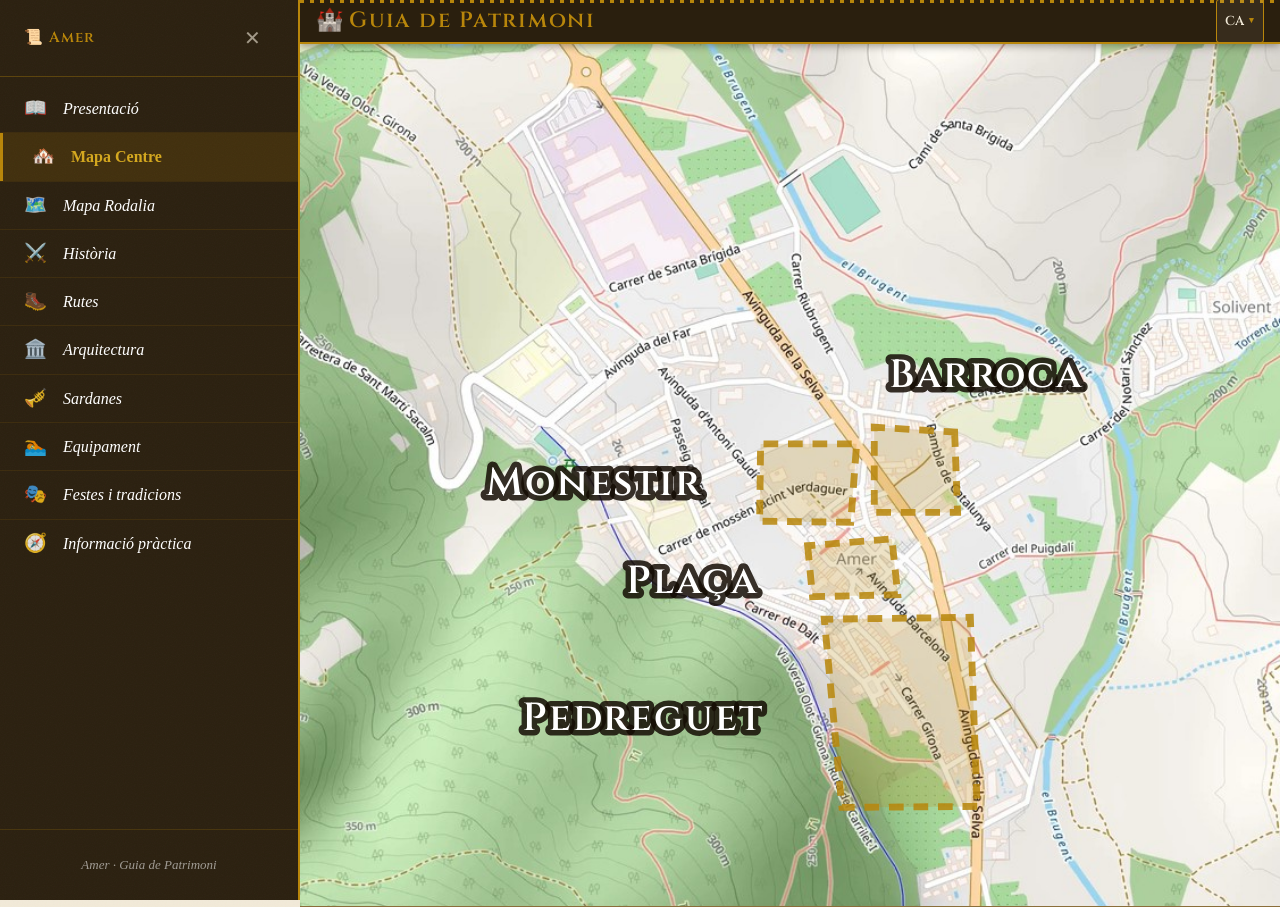
<file: index.html>
<!DOCTYPE html>
<html lang="ca">
<head>
    <meta charset="UTF-8">
    <meta name="viewport" content="width=device-width, initial-scale=1">
    <meta name="description" content="Descobreix Amer: mapa interactiu dels punts d'interès del poble.">
    <meta name="theme-color" content="#2a1f0e">

    <title>Amer — Guia de Punts d'Interès</title>

    <!-- Favicon inline (emogi de castell, funciona a Chrome/Firefox) -->
    <link rel="icon" href="data:image/svg+xml,<svg xmlns='http://www.w3.org/2000/svg' viewBox='0 0 100 100'><text y='.9em' font-size='90'>🏰</text></svg>">

    <link rel="stylesheet" href="estils.css">
</head>
<body>

    <!-- ============================================================
         MENÚ LATERAL
         Drawer en mòbil · columna fixa en tauleta/escriptori
         aria-hidden gestionat per JS (obrirMenu / tancarMenu)
         ============================================================ -->
    <nav id="menu-lateral"
         aria-label="Menú principal"
         aria-hidden="true">

        <!-- Capçalera del drawer -->
        <div id="capçalera-menu">
            <span class="titol-menu">Amer</span>
            <button id="boto-tancar-menu"
                    aria-label="Tancar menú">✕</button>
        </div>

        <!-- Navegació de seccions -->
        <ul role="list">
            <li>
                <button data-seccio="introduccio"
                        aria-controls="seccio-contingut"
                        aria-expanded="false">
                    Introducció
                </button>
            </li>
            <li>
                <button data-seccio="mapa"
                        aria-controls="seccio-mapa"
                        aria-current="true">
                    Mapa Centre
                </button>
            </li>
            <li>
                <button data-seccio="mapa-rodalia"
                        aria-controls="seccio-mapa">
                    Mapa Rodalia
                </button>
            </li>
            <li>
                <button data-seccio="historia"
                        aria-controls="seccio-contingut"
                        aria-expanded="false">
                    Història
                </button>
            </li>
            <li>
                <button data-seccio="rutes"
                        aria-controls="seccio-contingut"
                        aria-expanded="false">
                    Rutes
                </button>
            </li>
            <li>
                <button data-seccio="arquitectura"
                        aria-controls="seccio-contingut"
                        aria-expanded="false">
                    Arquitectura
                </button>
            </li>
			 <li>
                <button data-seccio="sardana"
                        aria-controls="seccio-contingut"
                        aria-expanded="false">
                    Sardanes
                </button>
            </li>
            <li>
                <button data-seccio="equipament"
                        aria-controls="seccio-contingut"
                        aria-expanded="false">
                    Equipament
                </button>
            </li>
            <li>
                <button data-seccio="festes-tradicions"
                        aria-controls="seccio-contingut"
                        aria-expanded="false">
                    Festes i tradicions
                </button>
            </li>
            <li>
                <button data-seccio="informacio-practica"
                        aria-controls="seccio-contingut"
                        aria-expanded="false">
                    Informació pràctica
                </button>
            </li>
        </ul>

        <!-- Peu del drawer -->
        <p id="peu-menu">Amer · Guia de Patrimoni</p>

    </nav><!-- /menu-lateral -->


    <!-- Coberta fosca darrere el menú quan és obert en mòbil -->
    <div id="coberta-menu"
         aria-hidden="true"
         role="presentation"></div>


    <!-- ============================================================
         CONTINGUT PRINCIPAL
         ============================================================ -->
    <main id="contingut-principal">

        <!-- Capçalera sticky -->
        <header id="capçalera-principal">

            <button id="boto-menu"
                    aria-label="Obrir menú"
                    aria-controls="menu-lateral"
                    aria-expanded="false">☰</button>

            <!-- El JS omple aquest text des de UI['titol-app'] -->
            <h1 id="titol-poble">Amer</h1>

            <!--
                Desplegable d'idioma personalitzat.
                · Botó disparador (mostra el codi de l'idioma actiu, ex: "CA ▾").
                · Llista <ul role="listbox"> amb els 4 idiomes; s'obre en clicar
                  el botó o amb la tecla Enter/Espai/Fletxa avall.
                L'estat el gestiona sincronitzarBotonsIdioma() a funcions.js.
                Els textos de les opcions els tradueix actualitzarTextosDinamics().
            -->
            <div id="selector-idioma" class="desplegable-idioma">
                <button type="button"
                        id="selector-idioma-disparador"
                        class="desplegable-idioma__disparador"
                        aria-haspopup="listbox"
                        aria-expanded="false"
                        aria-controls="selector-idioma-llista"
                        aria-label="Selecció d'idioma">
                    <span class="desplegable-idioma__codi">CA</span>
                    <span class="desplegable-idioma__fletxa" aria-hidden="true">▾</span>
                </button>
                <ul id="selector-idioma-llista"
                    class="desplegable-idioma__llista"
                    role="listbox"
                    aria-label="Idiomes disponibles"
                    hidden>
                    <li role="option" data-idioma="ca" aria-selected="true"  tabindex="-1">Català</li>
                    <li role="option" data-idioma="en" aria-selected="false" tabindex="-1">English</li>
                    <li role="option" data-idioma="es" aria-selected="false" tabindex="-1">Castellano</li>
                    <li role="option" data-idioma="fr" aria-selected="false" tabindex="-1">Français</li>
                </ul>
            </div>

        </header><!-- /capçalera-principal -->


        <!-- ========================================================
             SECCIÓ MAPA PRINCIPAL
             El SVG conté les zones hardcoded. JS afegirà events i
             podrà regenerar les zones des de zones.js si cal.
             viewBox="0 0 100 63.14": x de 0 a 100, y de 0 a 63.14.
             ======================================================== -->
           <section id="seccio-mapa"
                 aria-label="Mapa interactiu del poble d'Amer">

            <svg id="mapa-poble"
                 viewBox="0 0 100 88"
                 preserveAspectRatio="xMidYMid meet"
                 role="img"
                 aria-label="Mapa d'Amer amb quatre zones clicables"
                 xmlns="http://www.w3.org/2000/svg">

                <title>Mapa</title>
                <desc>
                    Mapa esquemàtic del poble de Amer amb quatre zones
                    d'interès: Centre de la Vila, Barri del Pedreguet, Zona del
                    Monestir i Carrer de la Barroca.
                </desc>

                <!-- ================================================
                     FONS DEL MAPA: la teva imatge real
                     ================================================
                     PAS 1 · Posa el fitxer a: imatges/mapa-poble.jpg

                     PAS 2 · Ajusta el viewBox de dalt a la proporció
                     REAL de la teva imatge, o sortirà deformada:

                         alçadaViewBox = 100 × (alçadaPx / ampladaPx)

                     Exemples:
                         imatge 1600×1200 (4:3)  → viewBox="0 0 100 75"
                         imatge 1920×1080 (16:9) → viewBox="0 0 100 56.25"
                         imatge 1000×1400 (5:7)  → viewBox="0 0 100 140"
                         imatge quadrada         → viewBox="0 0 100 100"

                     PAS 3 · Posa la mateixa alçada al height de sota.

                     Amb això, la coordenada x va sempre de 0 a 100
                     (percentatge de l'amplada) i la y de 0 a l'alçada
                     del viewBox. Fes servir eina-coordenades.html per
                     obtenir els valors clicant sobre la imatge.
                     ================================================ -->
                <image href="imatges/mapa-poble.jpg"
                       x="0" y="0"
                       width="100" height="88"
                       preserveAspectRatio="xMidYMid slice"/>


                <!-- ================================================
                     ZONES CLICABLES
                     ================================================
                     Els polígons de sota són EXEMPLES: no coincidiran
                     amb la teva imatge. Substitueix cada atribut "d"
                     (o "points") per les coordenades reals que
                     t'indiqui eina-coordenades.html.

                     Recorda actualitzar també dades/zones.js amb els
                     mateixos valors al camp formaArea.
                     ================================================ -->

                <!-- Zona 1: PLAÇA VILA -->
                <g class="zona-clicable"
                   data-id-zona="zona-vila"
                   tabindex="0"
                   role="button"
                   aria-label="Explorar Plaça Vila">
					<path d="M51.8,51.2 L52.3,56.4 L61,56.2 L60.4,50.5 Z"/>
                    <text x="40" y="56" class="etiqueta-zona">Plaça</text>
                </g>

                <!-- Zona 2: PLAÇA MONESTIR -->
                <g class="zona-clicable"
                   data-id-zona="zona-monestir"
                   tabindex="0"
                   role="button"
                   aria-label="Explorar Plaça Monestir">
                    <path d="M56.2,48.8 L46.9,48.7 L47,40.8 L56.8,40.8 Z"/>
                    <text x="30" y="46" class="etiqueta-zona">Monestir</text>
                </g>

                <!-- Zona 3: BARRI DEL PEDREGUET-->
                <g class="zona-clicable"
                   data-id-zona="zona-pedreguet"
                   tabindex="0"
                   role="button"
                   aria-label="Explorar Barri del Pedreguet">
                    <path d="M69.1,77.8 L55.3,77.9 L53.5,58.7 L68.4,58.5 Z"/>
                    <text x="35" y="70" class="etiqueta-zona">Pedreguet</text>
                </g>

                <!-- Zona 4: CARRER DE LA BARROCA -->
                <g class="zona-clicable"
                   data-id-zona="zona-barroca"
                   tabindex="0"
                   role="button"
                   aria-label="Explorar Carrer de la Barroca">
                    <path d="M66.8,39.6 L67.1,47.8 L58.6,47.8 L58.6,39.1 Z"/>
                    <text x="70" y="35" class="etiqueta-zona">Barroca</text>
                </g>
				

                <!-- NOTA: s'ha retirat la rosa dels vents decorativa
                     per deixar el mapa net, sense ornaments. -->

            </svg><!-- /mapa-poble -->

        </section><!-- /seccio-mapa -->



        <!-- ========================================================
             SECCIÓ CONTINGUT (seccions del menú)
             Oculta per defecte. JS en gestiona la visibilitat
             i en canvia el contingut via mostrarSeccio().
             ======================================================== -->
        <section id="seccio-contingut"
                 aria-live="polite"
                 aria-atomic="false"
                 hidden>
            <!-- El JS inserirà aquí el títol i el text de la secció -->
        </section><!-- /seccio-contingut -->


    </main><!-- /contingut-principal -->


    <!-- ============================================================
         AVÍS SENSE JAVASCRIPT
         ============================================================ -->
    <noscript>
        <div style="padding:1.5rem;background:#f2ead8;border:2px solid #8b2e0a;
                    font-family:Georgia,serif;color:#1e1408;text-align:center;
                    position:fixed;top:0;left:0;right:0;z-index:9999;">
            <p lang="ca">⚠️ Aquesta aplicació requereix JavaScript per funcionar.</p>
            <p lang="es">⚠️ Esta aplicación requiere JavaScript para funcionar.</p>
            <p lang="en">⚠️ This application requires JavaScript to work.</p>
            <p lang="fr">⚠️ Cette application nécessite JavaScript pour fonctionner.</p>
        </div>
    </noscript>


    <!-- ============================================================
         SCRIPTS — ordre obligatori: traduccions → zones → punts → funcions
         ============================================================ -->
    <script src="dades/traduccions.js"></script>
    <script src="dades/zones.js"></script>
    <script src="dades/punts.js"></script>
    <script src="funcions.js"></script>

</body>
</html>
</file>
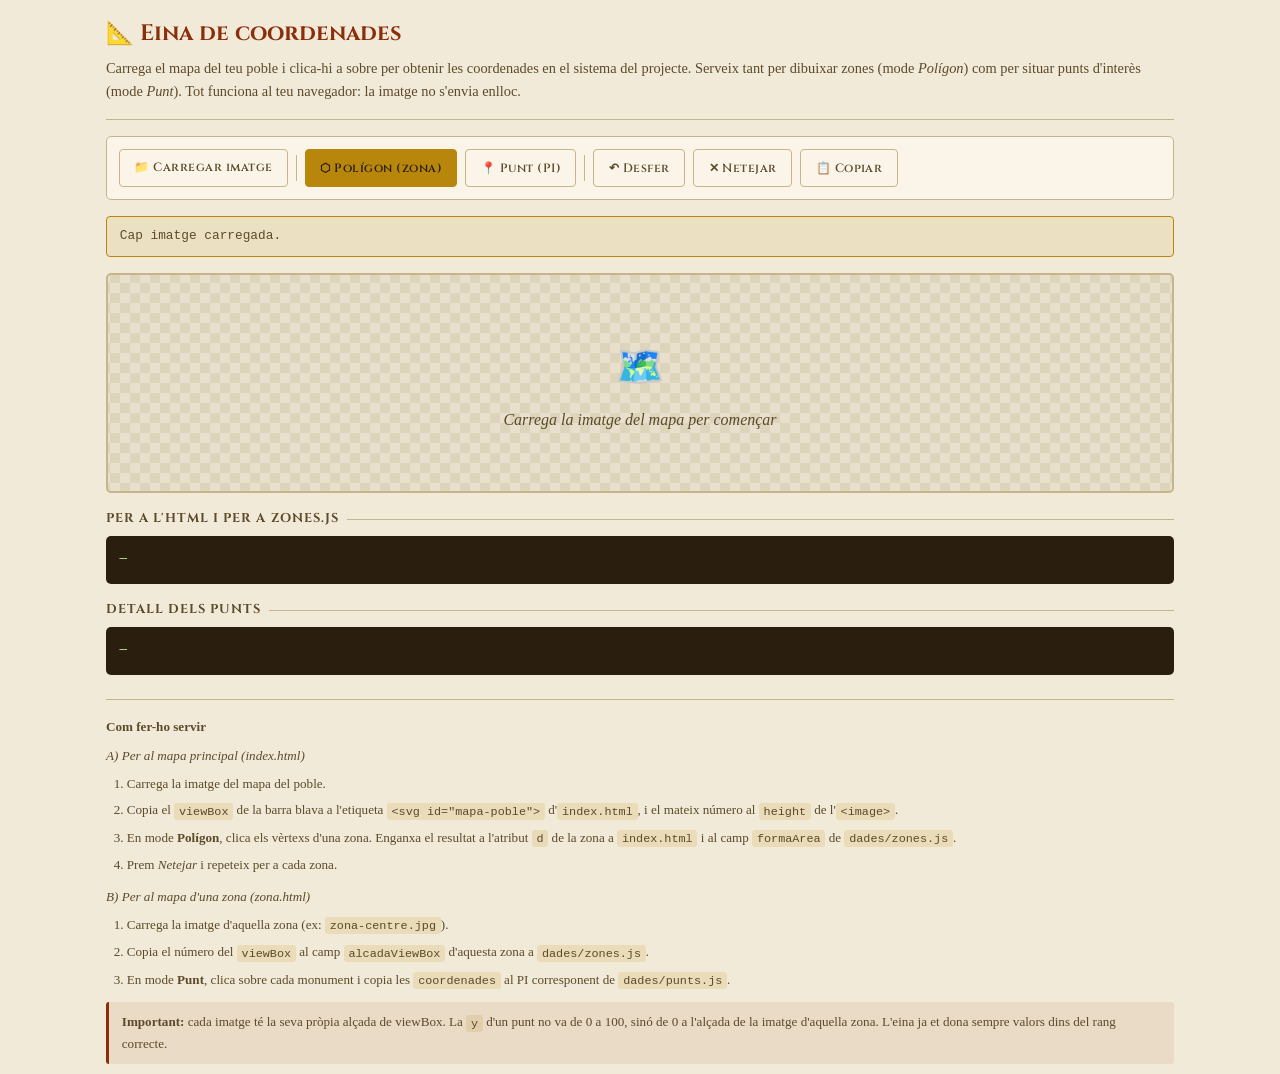
<file: eina-coordenades.html>
<!DOCTYPE html>
<html lang="ca">
<head>
<meta charset="UTF-8">
<meta name="viewport" content="width=device-width, initial-scale=1">
<title>Eina de coordenades — Montbrull</title>
<style>
    @import url('https://fonts.googleapis.com/css2?family=Cinzel:wght@600&family=IM+Fell+English&display=swap');
    *,*::before,*::after { box-sizing: border-box; margin: 0; padding: 0; }

    :root {
        --fons:   #f2ead8;
        --sup:    #faf5e8;
        --fosc:   #2a1f0e;
        --text:   #1e1408;
        --suau:   #5c4a2a;
        --or:     #b8860b;
        --accent: #8b2e0a;
        --vora:   #c8b48a;
    }

    body {
        font-family: 'IM Fell English', Georgia, serif;
        background: var(--fons);
        color: var(--text);
        line-height: 1.6;
        padding: 1rem;
        max-width: 1100px;
        margin: 0 auto;
    }

    h1 {
        font-family: 'Cinzel', serif;
        font-size: 1.4rem;
        color: var(--accent);
        margin-bottom: .3rem;
    }
    h1::before { content: '📐 '; }

    .intro {
        font-size: .9rem;
        color: var(--suau);
        margin-bottom: 1rem;
        padding-bottom: 1rem;
        border-bottom: 1px solid var(--vora);
    }

    /* --- Barra de controls --- */
    .controls {
        display: flex;
        flex-wrap: wrap;
        gap: .5rem;
        align-items: center;
        padding: .75rem;
        background: var(--sup);
        border: 1px solid var(--vora);
        border-radius: 5px;
        margin-bottom: 1rem;
    }

    button, label.fitxer {
        font-family: 'Cinzel', serif;
        font-size: .75rem;
        font-weight: 600;
        letter-spacing: .04em;
        padding: .5rem .9rem;
        min-height: 38px;
        background: var(--sup);
        border: 1px solid var(--vora);
        border-radius: 4px;
        color: var(--suau);
        cursor: pointer;
        transition: all .2s;
        display: inline-flex;
        align-items: center;
        gap: .35rem;
    }
    button:hover, label.fitxer:hover { border-color: var(--or); color: var(--accent); }
    button.actiu { background: var(--or); border-color: var(--or); color: var(--fosc); }
    input[type=file] { display: none; }

    .separador { width: 1px; height: 26px; background: var(--vora); }

    /* --- Zona del mapa --- */
    #contenidor {
        position: relative;
        border: 2px solid var(--vora);
        border-radius: 5px;
        overflow: hidden;
        background: repeating-conic-gradient(#e8e0cc 0% 25%, #ddd4bc 0% 50%) 50%/20px 20px;
        min-height: 220px;
        display: flex;
        align-items: center;
        justify-content: center;
    }
    #contenidor.te-imatge { display: block; }

    #buit {
        padding: 3rem 1rem;
        text-align: center;
        color: var(--suau);
        font-style: italic;
    }
    #buit span { font-size: 2.5rem; display: block; margin-bottom: .5rem; font-style: normal; }

    #svg-mapa { width: 100%; display: block; cursor: crosshair; }

    .punt-marcat  { fill: var(--accent); stroke: #fff; stroke-width: .3; }
    .linia-guia   { fill: rgba(184,134,11,.25); stroke: var(--or); stroke-width: .5; }
    .etiqueta-num { fill: #fff; font-size: 2.2px; text-anchor: middle;
                    font-family: 'Cinzel', serif; pointer-events: none; }

    /* --- Sortida --- */
    .sortida { margin-top: 1rem; }
    .sortida h2 {
        font-family: 'Cinzel', serif;
        font-size: .8rem;
        letter-spacing: .08em;
        text-transform: uppercase;
        color: var(--suau);
        margin-bottom: .4rem;
        display: flex; align-items: center; gap: .5rem;
    }
    .sortida h2::after { content: ''; flex: 1; height: 1px; background: var(--vora); }

    pre {
        background: var(--fosc);
        color: #c8e6a0;
        font-family: 'Courier New', monospace;
        font-size: .78rem;
        padding: .85rem;
        border-radius: 5px;
        overflow-x: auto;
        white-space: pre-wrap;
        word-break: break-all;
        min-height: 3rem;
        line-height: 1.5;
    }

    .info {
        font-size: .8rem;
        color: var(--suau);
        background: rgba(184,134,11,.1);
        border: 1px solid var(--or);
        border-radius: 4px;
        padding: .6rem .8rem;
        margin-bottom: 1rem;
        font-family: 'Courier New', monospace;
    }

    .ajuda {
        font-size: .82rem;
        color: var(--suau);
        margin-top: 1.5rem;
        padding-top: 1rem;
        border-top: 1px solid var(--vora);
    }
    .ajuda ol { padding-left: 1.3rem; margin-top: .4rem; }
    .ajuda li { margin-bottom: .35rem; }
    .ajuda code {
        background: rgba(184,134,11,.15);
        padding: .1rem .3rem;
        border-radius: 3px;
        font-size: .9em;
    }
</style>
</head>
<body>

<h1>Eina de coordenades</h1>
<p class="intro">
    Carrega el mapa del teu poble i clica-hi a sobre per obtenir les coordenades
    en el sistema del projecte. Serveix tant per dibuixar zones (mode
    <em>Polígon</em>) com per situar punts d'interès (mode <em>Punt</em>).
    Tot funciona al teu navegador: la imatge no s'envia enlloc.
</p>

<div class="controls">
    <label class="fitxer">
        📁 Carregar imatge
        <input type="file" id="entrada-fitxer" accept="image/*">
    </label>

    <div class="separador"></div>

    <button id="mode-poligon" class="actiu">⬡ Polígon (zona)</button>
    <button id="mode-punt">📍 Punt (PI)</button>

    <div class="separador"></div>

    <button id="desfer">↶ Desfer</button>
    <button id="netejar">✕ Netejar</button>
    <button id="copiar">📋 Copiar</button>
</div>

<div class="info" id="info">Cap imatge carregada.</div>

<div id="contenidor">
    <div id="buit">
        <span>🗺️</span>
        Carrega la imatge del mapa per començar
    </div>
</div>

<div class="sortida">
    <h2>Per a l'HTML i per a zones.js</h2>
    <pre id="sortida-1">—</pre>
</div>

<div class="sortida">
    <h2>Detall dels punts</h2>
    <pre id="sortida-2">—</pre>
</div>

<div class="ajuda">
    <strong>Com fer-ho servir</strong>

    <p style="margin:.5rem 0 .3rem"><em>A) Per al mapa principal (index.html)</em></p>
    <ol>
        <li>Carrega la imatge del mapa del poble.</li>
        <li>Copia el <code>viewBox</code> de la barra blava a l'etiqueta
            <code>&lt;svg id="mapa-poble"&gt;</code> d'<code>index.html</code>,
            i el mateix número al <code>height</code> de l'<code>&lt;image&gt;</code>.</li>
        <li>En mode <strong>Polígon</strong>, clica els vèrtexs d'una zona. Enganxa el
            resultat a l'atribut <code>d</code> de la zona a <code>index.html</code>
            i al camp <code>formaArea</code> de <code>dades/zones.js</code>.</li>
        <li>Prem <em>Netejar</em> i repeteix per a cada zona.</li>
    </ol>

    <p style="margin:.7rem 0 .3rem"><em>B) Per al mapa d'una zona (zona.html)</em></p>
    <ol>
        <li>Carrega la imatge d'aquella zona (ex: <code>zona-centre.jpg</code>).</li>
        <li>Copia el número del <code>viewBox</code> al camp <code>alcadaViewBox</code>
            d'aquesta zona a <code>dades/zones.js</code>.</li>
        <li>En mode <strong>Punt</strong>, clica sobre cada monument i copia les
            <code>coordenades</code> al PI corresponent de <code>dades/punts.js</code>.</li>
    </ol>

    <p style="margin:.7rem 0 0; padding:.6rem .8rem; background:rgba(139,46,10,.08);
              border-left:3px solid var(--accent); border-radius:3px;">
        <strong>Important:</strong> cada imatge té la seva pròpia alçada de viewBox.
        La <code>y</code> d'un punt no va de 0 a 100, sinó de 0 a l'alçada de la
        imatge d'aquella zona. L'eina ja et dona sempre valors dins del rang correcte.
    </p>
</div>

<script>
'use strict';

const NS = 'http://www.w3.org/2000/svg';

let mode        = 'poligon';   // 'poligon' | 'punt'
let punts       = [];          // [{x, y}]
let ampladaVB   = 100;         // amplada del viewBox (sempre 100)
let alcadaVB    = 100;         // alçada del viewBox (segons proporció)
let urlImatge   = null;

const elContenidor = document.getElementById('contenidor');
const elBuit       = document.getElementById('buit');
const elInfo       = document.getElementById('info');
const elSortida1   = document.getElementById('sortida-1');
const elSortida2   = document.getElementById('sortida-2');

/* ---------- Càrrega de la imatge ---------- */
document.getElementById('entrada-fitxer').addEventListener('change', event => {
    const fitxer = event.target.files[0];
    if (!fitxer) return;

    const lector = new FileReader();
    lector.onload = e => {
        const img = new Image();
        img.onload = () => {
            urlImatge = e.target.result;
            // El viewBox sempre fa 100 d'ample; l'alçada segueix la proporció
            alcadaVB = +(100 * img.height / img.width).toFixed(2);
            elInfo.textContent =
                `${fitxer.name} · ${img.width}×${img.height} px  →  viewBox="0 0 100 ${alcadaVB}"`;
            punts = [];
            construirSVG();
            actualitzarSortida();
        };
        img.src = e.target.result;
    };
    lector.readAsDataURL(fitxer);
});

/* ---------- Construcció del SVG ---------- */
function construirSVG() {
    elBuit.remove?.();
    elContenidor.classList.add('te-imatge');
    elContenidor.innerHTML = '';

    const svg = document.createElementNS(NS, 'svg');
    svg.setAttribute('id', 'svg-mapa');
    svg.setAttribute('viewBox', `0 0 100 ${alcadaVB}`);
    svg.setAttribute('xmlns', NS);

    const img = document.createElementNS(NS, 'image');
    img.setAttribute('href', urlImatge);
    img.setAttribute('x', '0');
    img.setAttribute('y', '0');
    img.setAttribute('width', '100');
    img.setAttribute('height', alcadaVB);
    svg.appendChild(img);

    const capa = document.createElementNS(NS, 'g');
    capa.setAttribute('id', 'capa-punts');
    svg.appendChild(capa);

    svg.addEventListener('click', afegirPunt);
    elContenidor.appendChild(svg);
}

/* ---------- Clic: converteix píxels a unitats de viewBox ---------- */
function afegirPunt(event) {
    const svg = event.currentTarget;
    const r   = svg.getBoundingClientRect();
    const x = +(((event.clientX - r.left) / r.width)  * 100).toFixed(1);
    const y = +(((event.clientY - r.top)  / r.height) * alcadaVB).toFixed(1);

    if (mode === 'punt') punts = [{ x, y }];   // en mode punt només n'hi ha un
    else                 punts.push({ x, y });

    dibuixar();
    actualitzarSortida();
}

/* ---------- Dibuix dels marcadors i del polígon ---------- */
function dibuixar() {
    const capa = document.getElementById('capa-punts');
    if (!capa) return;
    capa.innerHTML = '';

    if (mode === 'poligon' && punts.length > 1) {
        const pol = document.createElementNS(NS, 'polygon');
        pol.setAttribute('points', punts.map(p => `${p.x},${p.y}`).join(' '));
        pol.setAttribute('class', 'linia-guia');
        capa.appendChild(pol);
    }

    punts.forEach((p, i) => {
        const c = document.createElementNS(NS, 'circle');
        c.setAttribute('cx', p.x);
        c.setAttribute('cy', p.y);
        c.setAttribute('r', '1.4');
        c.setAttribute('class', 'punt-marcat');
        capa.appendChild(c);

        if (mode === 'poligon') {
            const t = document.createElementNS(NS, 'text');
            t.setAttribute('x', p.x);
            t.setAttribute('y', p.y + 0.8);
            t.setAttribute('class', 'etiqueta-num');
            t.textContent = i + 1;
            capa.appendChild(t);
        }
    });
}

/* ---------- Sortida de text ---------- */
function actualitzarSortida() {
    if (punts.length === 0) {
        elSortida1.textContent = '—';
        elSortida2.textContent = '—';
        return;
    }

    if (mode === 'punt') {
        const p = punts[0];
        elSortida1.textContent = `coordenades: { x: ${p.x}, y: ${p.y} },`;
        elSortida2.textContent =
            `// A dades/punts.js, dins del punt d'interès:\n` +
            `coordenades: { x: ${p.x}, y: ${p.y} },`;
        return;
    }

    const d = 'M' + punts.map(p => `${p.x},${p.y}`).join(' L') + ' Z';
    elSortida1.textContent =
        `<!-- index.html -->\n` +
        `<path d="${d}"/>\n\n` +
        `// dades/zones.js\n` +
        `formaArea: '${d}',`;

    elSortida2.textContent = punts
        .map((p, i) => `${String(i + 1).padStart(2, ' ')}.  x: ${String(p.x).padStart(5)}   y: ${String(p.y).padStart(5)}`)
        .join('\n');
}

/* ---------- Botons ---------- */
document.getElementById('mode-poligon').addEventListener('click', function () {
    mode = 'poligon';
    this.classList.add('actiu');
    document.getElementById('mode-punt').classList.remove('actiu');
    punts = []; dibuixar(); actualitzarSortida();
});

document.getElementById('mode-punt').addEventListener('click', function () {
    mode = 'punt';
    this.classList.add('actiu');
    document.getElementById('mode-poligon').classList.remove('actiu');
    punts = []; dibuixar(); actualitzarSortida();
});

document.getElementById('desfer').addEventListener('click', () => {
    punts.pop(); dibuixar(); actualitzarSortida();
});

document.getElementById('netejar').addEventListener('click', () => {
    punts = []; dibuixar(); actualitzarSortida();
});

document.getElementById('copiar').addEventListener('click', async function () {
    try {
        await navigator.clipboard.writeText(elSortida1.textContent);
        const abans = this.textContent;
        this.textContent = '✓ Copiat';
        setTimeout(() => { this.textContent = abans; }, 1200);
    } catch (e) {
        alert('El navegador no permet copiar automàticament. Selecciona el text i copia\'l a mà.');
    }
});
</script>

</body>
</html>
</file>
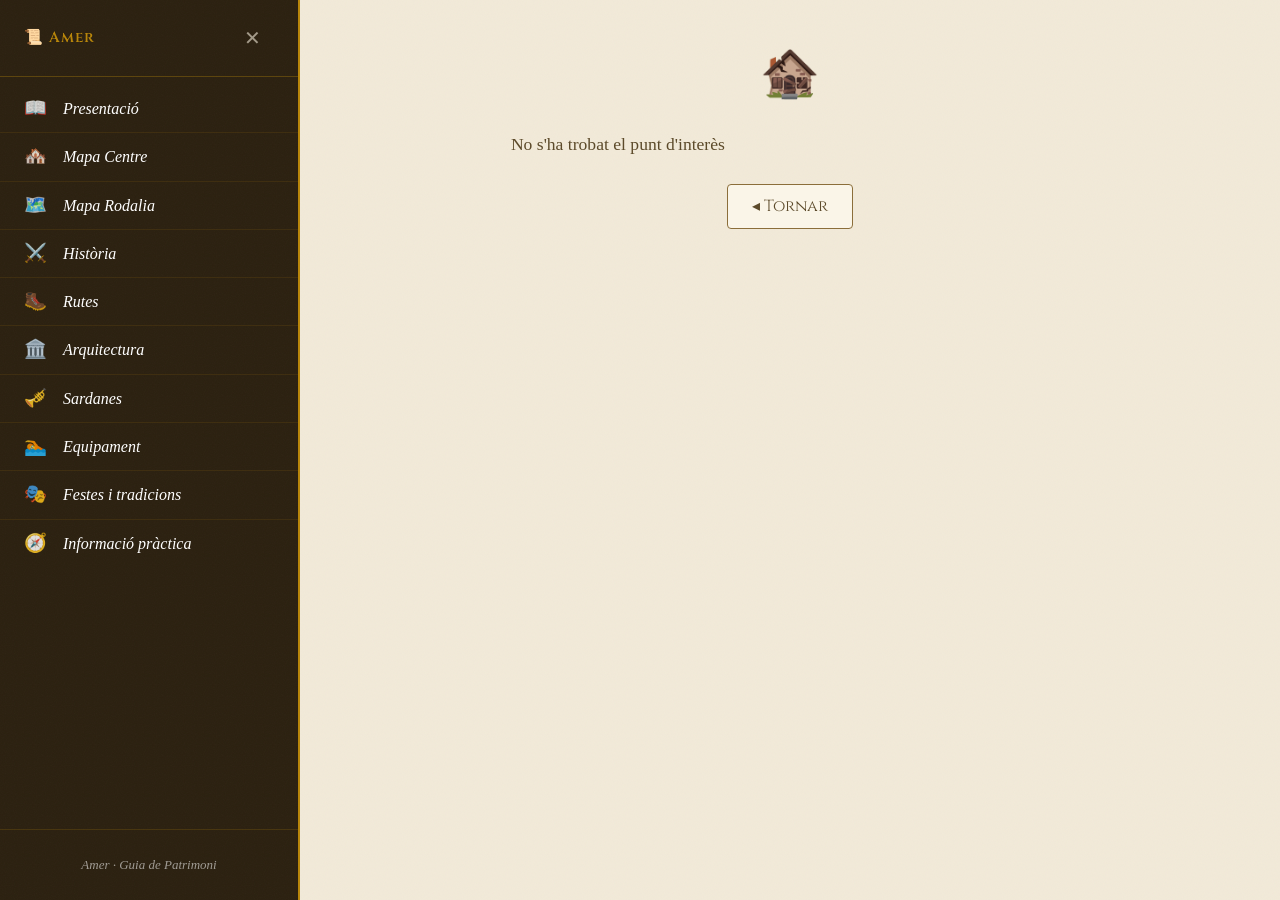
<file: punt-interes.html>
<!DOCTYPE html>
<html lang="ca">
<head>
    <meta charset="UTF-8">
    <meta name="viewport" content="width=device-width, initial-scale=1">
    <!--
        El contingut d'aquesta pàgina depèn del paràmetre ?pi= de la URL.
        El JS actualitzarà <title>, <meta name="description"> i tots els
        camps de la fitxa en carregar via renderitzarFitxaPunt().
    -->
    <meta name="description" content="Fitxa d'un punt d'interès d'Amer.">
    <meta name="theme-color" content="#2a1f0e">

    <title>Punt d'interès — Amer</title>

    <link rel="icon" href="data:image/svg+xml,<svg xmlns='http://www.w3.org/2000/svg' viewBox='0 0 100 100'><text y='.9em' font-size='90'>🏰</text></svg>">
    <link rel="stylesheet" href="estils.css">
</head>
<body>

    <!-- ============================================================
         MENÚ LATERAL
         Idèntic a index.html i zona.html.
         ============================================================ -->
    <nav id="menu-lateral"
         aria-label="Menú principal"
         aria-hidden="true">

        <div id="capçalera-menu">
            <span class="titol-menu">Amer</span>
            <button id="boto-tancar-menu"
                    aria-label="Tancar menú">✕</button>
        </div>

        <ul role="list">
            <li>
                <button data-seccio="introduccio"
                        aria-controls="seccio-contingut"
                        aria-expanded="false">
                    Introducció
                </button>
            </li>
            <li>
                <button data-seccio="mapa"
                        aria-current="false">
                    Mapa Centre
                </button>
            </li>
            <li>
                <button data-seccio="mapa-rodalia">
                    Mapa Rodalia
                </button>
            </li>
            <li>
                <button data-seccio="historia"
                        aria-controls="seccio-contingut"
                        aria-expanded="false">
                    Història
                </button>
            </li>
            <li>
                <button data-seccio="rutes"
                        aria-controls="seccio-contingut"
                        aria-expanded="false">
                    Rutes
                </button>
            </li>
            <li>
                <button data-seccio="arquitectura"
                        aria-controls="seccio-contingut"
                        aria-expanded="false">
                    Arquitectura
                </button>
            </li>
            <li>
                <button data-seccio="sardana"
                        aria-controls="seccio-contingut"
                        aria-expanded="false">
                    Sardanes
                </button>
            </li>
            <li>
                <button data-seccio="equipament"
                        aria-controls="seccio-contingut"
                        aria-expanded="false">
                    Equipament
                </button>
            </li>
            <li>
                <button data-seccio="festes-tradicions"
                        aria-controls="seccio-contingut"
                        aria-expanded="false">
                    Festes i tradicions
                </button>
            </li>
            <li>
                <button data-seccio="informacio-practica"
                        aria-controls="seccio-contingut"
                        aria-expanded="false">
                    Informació pràctica
                </button>
            </li>
        </ul>

        <p id="peu-menu">Amer · Guia de Patrimoni</p>

    </nav><!-- /menu-lateral -->


    <div id="coberta-menu"
         aria-hidden="true"
         role="presentation"></div>


    <!-- ============================================================
         CONTINGUT PRINCIPAL
         ============================================================ -->
    <main id="contingut-principal">

        <!-- Capçalera sticky -->
        <header id="capçalera-principal">

            <button id="boto-menu"
                    aria-label="Obrir menú"
                    aria-controls="menu-lateral"
                    aria-expanded="false">☰</button>

            <h1 id="titol-poble">Amer</h1>

            <!--
                Desplegable d'idioma personalitzat.
                · Botó disparador (mostra el codi de l'idioma actiu, ex: "CA ▾").
                · Llista <ul role="listbox"> amb els 4 idiomes; s'obre en clicar
                  el botó o amb la tecla Enter/Espai/Fletxa avall.
                L'estat el gestiona sincronitzarBotonsIdioma() a funcions.js.
                Els textos de les opcions els tradueix actualitzarTextosDinamics().
            -->
            <div id="selector-idioma" class="desplegable-idioma">
                <button type="button"
                        id="selector-idioma-disparador"
                        class="desplegable-idioma__disparador"
                        aria-haspopup="listbox"
                        aria-expanded="false"
                        aria-controls="selector-idioma-llista"
                        aria-label="Selecció d'idioma">
                    <span class="desplegable-idioma__codi">CA</span>
                    <span class="desplegable-idioma__fletxa" aria-hidden="true">▾</span>
                </button>
                <ul id="selector-idioma-llista"
                    class="desplegable-idioma__llista"
                    role="listbox"
                    aria-label="Idiomes disponibles"
                    hidden>
                    <li role="option" data-idioma="ca" aria-selected="true"  tabindex="-1">Català</li>
                    <li role="option" data-idioma="en" aria-selected="false" tabindex="-1">English</li>
                    <li role="option" data-idioma="es" aria-selected="false" tabindex="-1">Castellano</li>
                    <li role="option" data-idioma="fr" aria-selected="false" tabindex="-1">Français</li>
                </ul>
            </div>

        </header><!-- /capçalera-principal -->


        <!-- ========================================================
             FITXA DEL PUNT D'INTERÈS
             <article> és l'element semàntic correcte: la fitxa és
             un contingut autònom que té sentit per si mateix.
             Tot el contingut l'omple renderitzarFitxaPunt().
             ======================================================== -->
        <article id="fitxa-punt-interes"
                 aria-labelledby="nom-punt">

            <!-- ====================================================
                 CAPÇALERA: BOTÓ TORNAR + NOM DEL PUNT
                 Mateix patró que #capçalera-zona a zona.html:
                 botó a l'esquerra i títol al costat.
                 El botó torna al historial anterior (típicament
                 la pàgina de zona des d'on s'ha entrat).
                 El text del botó el tradueix el JS via UI['tornar'];
                 la fletxa '◂' l'afegeix el CSS (.boto-tornar::before).
                 ==================================================== -->
            <div id="capçalera-punt">

                <button id="boto-tornar"
                        class="boto-tornar"
                        onclick="history.back()"
                        aria-label="Tornar a la llista de punts d'interès">
                    <!-- El JS omple el textContent amb "Tornar" traduït -->
                </button>

                <!-- El JS omple textContent d'aquest h1 -->
                <h1 id="nom-punt" aria-live="polite"></h1>

            </div><!-- /capçalera-punt -->


            <!-- ====================================================
                 IMATGE DESTACADA
                 src i alt els omple el JS (alt = nom del PI en
                 l'idioma actiu). L'onerror del JS substitueix la
                 imatge per un placeholder emoji si no existeix.
                 ==================================================== -->
            <div id="contenidor-imatge">
                <!--
                    src buit intencionadament: el JS el defineix.
                    Si el navegador intenta carregar src="" alguns
                    navegadors fan una petició al document arrel —
                    per evitar-ho usem src="data:," (URI mínima vàlida
                    que no dispara cap petició de xarxa).
                -->
                <img id="imatge-punt"
                     src="data:,"
                     alt=""
                     loading="eager"
                     decoding="async">
            </div><!-- /contenidor-imatge -->


            <!-- ====================================================
                 DETALLS: METADADES I ESTRELLES
                 (El nom ha passat a #capçalera-punt, a dalt.)
                 ==================================================== -->
            <section id="detalls-punt"
                     aria-label="Informació del punt d'interès">

                <!--
                    Llista de definicions: etiqueta → valor.
                    Les <dt> usen data-i18n perquè el JS les tradueixi.
                    Les <dd> les omple el JS directament per id.
                -->
                <dl>
                    <dt data-i18n="any-construccio">Any:</dt>
                    <dd id="any-construccio"></dd>

                    <dt data-i18n="estil-arquitectonic">Estil:</dt>
                    <dd id="estil-arquitectonic"></dd>

                    <dt data-i18n="direccio-punt">Adreça:</dt>
                    <dd id="direccio-punt"></dd>
                </dl>

                <!--
                    Bloc d'estrelles:
                    · role="img" → el lector de pantalla l'anuncia com a imatge
                    · aria-label → el JS hi posa "2 de 3 estrelles" (traduït)
                    · innerHTML  → el JS hi insereix les <span> de les estrelles
                                   i el badge de rellevància
                -->
                <div id="estrelles-rellevancia"
                     role="img"
                     aria-label=""></div>

            </section><!-- /detalls-punt -->


            <!-- ====================================================
                 DESCRIPCIÓ
                 El JS omple textContent de #text-descripcio
                 (mai innerHTML per seguretat: el text ve de dades).
                 La primera lletra capital la fa el CSS (::first-letter).
                 ==================================================== -->
            <section id="descripcio-punt"
                     aria-label="Descripció">

                <p id="text-descripcio" aria-live="polite"></p>

            </section><!-- /descripcio-punt -->


            <!-- ====================================================
                 SEPARADOR ORNAMENTAL
                 Decoració pura, invisible per a lectors de pantalla.
                 ==================================================== -->
            <div class="separador-ornamental" aria-hidden="true"></div>

        </article><!-- /fitxa-punt-interes -->


        <!-- ========================================================
             SECCIÓ DE CONTINGUT DEL MENÚ LATERAL
             Apareix quan l'usuari obra una secció del menú.
             ======================================================== -->
        <section id="seccio-contingut"
                 aria-live="polite"
                 aria-atomic="false"
                 hidden>
        </section><!-- /seccio-contingut -->


    </main><!-- /contingut-principal -->


    <!-- ============================================================
         AVÍS SENSE JAVASCRIPT
         ============================================================ -->
    <noscript>
        <div style="padding:1.5rem;background:#f2ead8;border:2px solid #8b2e0a;
                    font-family:Georgia,serif;color:#1e1408;text-align:center;
                    position:fixed;top:0;left:0;right:0;z-index:9999;">
            <p lang="ca">⚠️ Aquesta aplicació requereix JavaScript per funcionar.</p>
            <p lang="es">⚠️ Esta aplicación requiere JavaScript para funcionar.</p>
            <p lang="en">⚠️ This application requires JavaScript to work.</p>
            <p lang="fr">⚠️ Cette application nécessite JavaScript pour fonctionner.</p>
        </div>
    </noscript>


    <!-- ============================================================
         SCRIPTS — ordre obligatori: traduccions → zones → punts → funcions
         ============================================================ -->
    <script src="dades/traduccions.js"></script>
    <script src="dades/zones.js"></script>
    <script src="dades/punts.js"></script>
    <script src="funcions.js"></script>

</body>
</html>
</file>
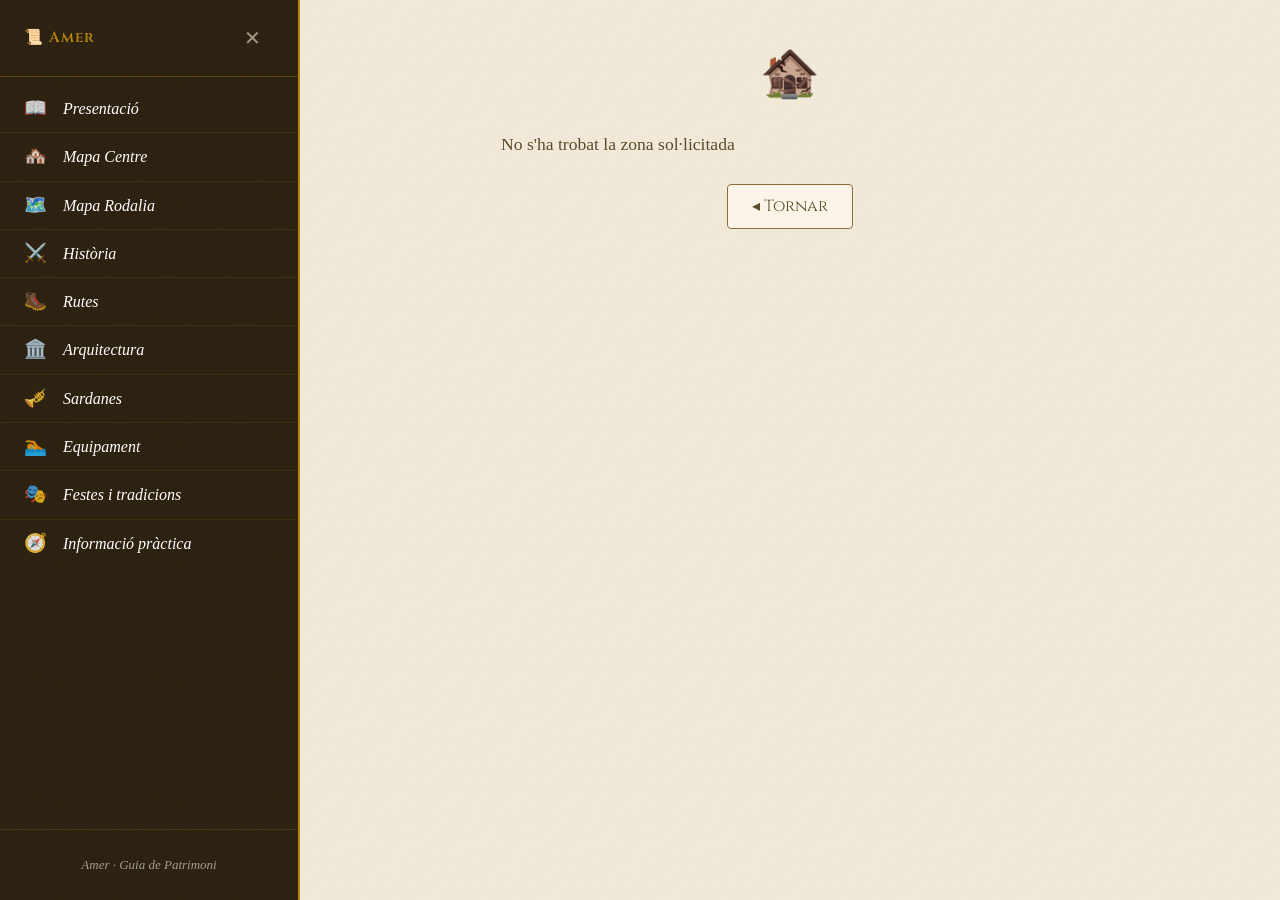
<file: zona.html>
<!DOCTYPE html>
<html lang="ca">
<head>
    <meta charset="UTF-8">
    <meta name="viewport" content="width=device-width, initial-scale=1">
    <!--
        El contingut d'aquesta pàgina depèn del paràmetre ?zona= de la URL.
        El JS actualitzarà <title> i <meta name="description"> en carregar.
    -->
    <meta name="description" content="Explora una zona d'Amer i els seus punts d'interès.">
    <meta name="theme-color" content="#2a1f0e">

    <title>Zona — Amer</title>

    <link rel="icon" href="data:image/svg+xml,<svg xmlns='http://www.w3.org/2000/svg' viewBox='0 0 100 100'><text y='.9em' font-size='90'>🏰</text></svg>">
    <link rel="stylesheet" href="estils.css">
</head>
<body>

    <!-- ============================================================
         MENÚ LATERAL
         Idèntic a index.html — el JS l'omple i el gestiona igual.
         ============================================================ -->
    <nav id="menu-lateral"
         aria-label="Menú principal"
         aria-hidden="true">

        <div id="capçalera-menu">
            <span class="titol-menu">Amer</span>
            <button id="boto-tancar-menu"
                    aria-label="Tancar menú">✕</button>
        </div>

        <ul role="list">
            <li>
                <button data-seccio="introduccio"
                        aria-controls="seccio-contingut-menu"
                        aria-expanded="false">
                    Introducció
                </button>
            </li>
            <li>
                <button data-seccio="mapa"
                        aria-controls="seccio-mapa-zona">
                    Mapa Centre
                </button>
            </li>
            <li>
                <button data-seccio="mapa-rodalia"
                        aria-controls="seccio-mapa-zona">
                    Mapa Rodalia
                </button>
            </li>
            <li>
                <button data-seccio="historia"
                        aria-controls="seccio-contingut-menu"
                        aria-expanded="false">
                    Història
                </button>
            </li>
            <li>
                <button data-seccio="rutes"
                        aria-controls="seccio-contingut-menu"
                        aria-expanded="false">
                    Rutes
                </button>
            </li>
            <li>
                <button data-seccio="arquitectura"
                        aria-controls="seccio-contingut-menu"
                        aria-expanded="false">
                    Arquitectura
                </button>
            </li>
            <li>
                <button data-seccio="sardana"
                        aria-controls="seccio-contingut-menu"
                        aria-expanded="false">
                    Sardanes
                </button>
            </li>
            <li>
                <button data-seccio="equipament"
                        aria-controls="seccio-contingut-menu"
                        aria-expanded="false">
                    Equipament
                </button>
            </li>
            <li>
                <button data-seccio="festes-tradicions"
                        aria-controls="seccio-contingut-menu"
                        aria-expanded="false">
                    Festes i tradicions
                </button>
            </li>
            <li>
                <button data-seccio="informacio-practica"
                        aria-controls="seccio-contingut-menu"
                        aria-expanded="false">
                    Informació pràctica
                </button>
            </li>
        </ul>

        <p id="peu-menu">Amer · Guia de Patrimoni</p>

    </nav><!-- /menu-lateral -->


    <div id="coberta-menu"
         aria-hidden="true"
         role="presentation"></div>


    <!-- ============================================================
         CONTINGUT PRINCIPAL
         ============================================================ -->
    <main id="contingut-principal">

        <!-- Capçalera sticky — igual que index.html -->
        <header id="capçalera-principal">

            <button id="boto-menu"
                    aria-label="Obrir menú"
                    aria-controls="menu-lateral"
                    aria-expanded="false">☰</button>

            <h1 id="titol-poble">Amer</h1>

            <!--
                Desplegable d'idioma personalitzat.
                · Botó disparador (mostra el codi de l'idioma actiu, ex: "CA ▾").
                · Llista <ul role="listbox"> amb els 4 idiomes; s'obre en clicar
                  el botó o amb la tecla Enter/Espai/Fletxa avall.
                L'estat el gestiona sincronitzarBotonsIdioma() a funcions.js.
                Els textos de les opcions els tradueix actualitzarTextosDinamics().
            -->
            <div id="selector-idioma" class="desplegable-idioma">
                <button type="button"
                        id="selector-idioma-disparador"
                        class="desplegable-idioma__disparador"
                        aria-haspopup="listbox"
                        aria-expanded="false"
                        aria-controls="selector-idioma-llista"
                        aria-label="Selecció d'idioma">
                    <span class="desplegable-idioma__codi">CA</span>
                    <span class="desplegable-idioma__fletxa" aria-hidden="true">▾</span>
                </button>
                <ul id="selector-idioma-llista"
                    class="desplegable-idioma__llista"
                    role="listbox"
                    aria-label="Idiomes disponibles"
                    hidden>
                    <li role="option" data-idioma="ca" aria-selected="true"  tabindex="-1">Català</li>
                    <li role="option" data-idioma="en" aria-selected="false" tabindex="-1">English</li>
                    <li role="option" data-idioma="es" aria-selected="false" tabindex="-1">Castellano</li>
                    <li role="option" data-idioma="fr" aria-selected="false" tabindex="-1">Français</li>
                </ul>
            </div>

        </header><!-- /capçalera-principal -->


        <!-- ========================================================
             CAPÇALERA DE ZONA
             El JS omple #nom-zona amb el nom traduït de la zona.
             ======================================================== -->
        <div id="capçalera-zona">

            <!-- Botó tornar a index.html -->
            <a href="index.html"
               id="boto-tornar"
               class="boto-tornar"
               aria-label="Tornar al mapa principal">Tornar</a>

            <!-- El JS insereix l'emoji + nom de la zona -->
            <h2 id="nom-zona" aria-live="polite"></h2>

        </div><!-- /capçalera-zona -->


        <!-- ========================================================
             MAPA DE ZONA
             El JS crea el SVG dinàmicament dins aquest contenidor
             via renderitzarMapaZona(). El SVG extern es carrega com
             a <image> dins el SVG generat.
             ======================================================== -->
        <section id="seccio-mapa-zona"
                 aria-label="Mapa de la zona">

            <!--
                El contenidor ha d'existir buit:
                renderitzarMapaZona() hi insereix l'SVG complet.
                L'alçada mínima evita el CLS (Cumulative Layout Shift)
                mentre el mapa es genera.
            -->
            <div id="contenidor-mapa-zona"
                 role="img"
                 aria-label="Mapa de la zona amb marcadors dels punts d'interès">
            </div>

        </section><!-- /seccio-mapa-zona -->


        <!-- ========================================================
             BARRA DE FILTRE D'ESTRELLES
             Filtra els PIs visibles al mapa i a la llista.
             El JS gestiona aria-pressed i l'estat actiu.
             ======================================================== -->
        <div id="barra-filtre">

            <span class="etiqueta-filtre"
                  aria-hidden="true">
                <!-- L'emoji s'afegeix per CSS (::before no cal JS) -->
                Filtre
            </span>

            <div id="filtre-estrelles"
                 role="group"
                 aria-label="Filtre per rellevància">

                <!--
                    data-estrelles="0" → mostra tots
                    data-estrelles="1" → ≥ 1 estrella (recomanats)
                    data-estrelles="2" → ≥ 2 estrelles (destacats)
                    data-estrelles="3" → = 3 estrelles (imprescindibles)
                    El text d'aquests botons es tradueix per JS.
                -->
                <button data-estrelles="0"
                        aria-pressed="true"
                        class="actiu">Tots</button>

                <button data-estrelles="1"
                        aria-pressed="false">★</button>

                <button data-estrelles="2"
                        aria-pressed="false">★★</button>

                <button data-estrelles="3"
                        aria-pressed="false">★★★</button>

            </div><!-- /filtre-estrelles -->

        </div><!-- /barra-filtre -->


        <!-- ========================================================
             LLISTA DE PUNTS D'INTERÈS
             El JS genera les targetes dinàmicament via
             renderitzarLlistaPunts(). Si no hi ha resultats
             apareix el missatge de traduccions.js['sense-resultats'].
             ======================================================== -->
        <section id="seccio-llista"
                 aria-label="Llista de punts d'interès">

            <!--
                Contenidor buit: renderitzarLlistaPunts() hi insereix
                els botons .targeta-punt o #missatge-sense-resultats.
            -->
            <ul id="llista-punts"
                role="list"
                aria-live="polite"
                aria-atomic="false">
            </ul>

        </section><!-- /seccio-llista -->


        <!-- ========================================================
             SECCIÓ DE CONTINGUT DEL MENÚ LATERAL
             Apareix quan l'usuari prem una secció del menú,
             igual que a index.html, però aquí es mostra sota
             la llista de PIs (no sota el mapa principal).
             ======================================================== -->
        <section id="seccio-contingut"
                 aria-live="polite"
                 aria-atomic="false"
                 hidden>
        </section><!-- /seccio-contingut -->


    </main><!-- /contingut-principal -->


    <!-- ============================================================
         AVÍS SENSE JAVASCRIPT
         ============================================================ -->
    <noscript>
        <div style="padding:1.5rem;background:#f2ead8;border:2px solid #8b2e0a;
                    font-family:Georgia,serif;color:#1e1408;text-align:center;
                    position:fixed;top:0;left:0;right:0;z-index:9999;">
            <p lang="ca">⚠️ Aquesta aplicació requereix JavaScript per funcionar.</p>
            <p lang="es">⚠️ Esta aplicación requiere JavaScript para funcionar.</p>
            <p lang="en">⚠️ This application requires JavaScript to work.</p>
            <p lang="fr">⚠️ Cette application nécessite JavaScript pour fonctionner.</p>
        </div>
    </noscript>


    <!-- ============================================================
         SCRIPTS — ordre obligatori: traduccions → zones → punts → funcions
         ============================================================ -->
    <script src="dades/traduccions.js"></script>
    <script src="dades/zones.js"></script>
    <script src="dades/punts.js"></script>
    <script src="funcions.js"></script>

</body>
</html>
</file>
<file: estils.css>
/* ============================================================
   estils.css — Montbrull, Guia de Punts d'Interès
   Ordre: variables → reset → base → components → utilitats
          → media queries
   Convenció: kebab-case en català, valors en rem excepte
   píxels de touch-target i z-index.
   ============================================================ */


/* ============================================================
   1. VARIABLES GLOBALS
   Modificar aquí per personalitzar tot l'aspecte visual.
   ============================================================ */

@import url('https://fonts.googleapis.com/css2?family=MedievalSharp&family=IM+Fell+English:ital@0;1&family=Cinzel:wght@400;600&display=swap');

:root {
    /* --- Paleta principal: pergamí i tinta vella --- */
    --color-fons:               #f2ead8;   /* pergamí clar */
    --color-fons-fosc:          #e4d8be;   /* pergamí fosc, superfícies elevades */
    --color-fons-menu:          #2a1f0e;   /* fusta de noguera */
    --color-text:               #1e1408;   /* tinta sèpia molt fosca */
    --color-text-suau:          #5c4a2a;   /* tinta sèpia mitjana */
    --color-text-invertit:      #f2ead8;   /* text sobre fons fosc */
    --color-text-menu:          #ffffff;   /* blanc pur: text del menú lateral */
    --color-accent:             #8b2e0a;   /* vermell oxid, tinta roja de scriptorium */
    --color-accent-clar:        #c4571e;   /* vermell clar, hover */
    --color-accent-or:          #b8860b;   /* or vell, detalls decoratius */
    --color-accent-or-clar:     #d4a820;   /* or brillant, hover */
    --color-superficie:         #faf5e8;   /* blanc pergamí, targetes */
    --color-vora:               #c8b48a;   /* vora pergamí */
    --color-vora-forta:         #8b6e3a;   /* vora marró */
    --color-ombra:              rgba(30, 20, 8, 0.18);
    --color-ombra-forta:        rgba(30, 20, 8, 0.40);
    --color-coberta:            rgba(20, 12, 4, 0.65);  /* fons fosc menú obert */

    /* --- Colors estrelles de rellevància --- */
    --color-estrella-activa:    #b8860b;   /* or vell */
    --color-estrella-buida:     #c8b48a;   /* pergamí fosc */

    /* --- Colors zones del mapa (per a SVG fill) --- */
    --color-zona-centre:        rgba(139, 46, 10,  0.18);
    --color-zona-moli:          rgba(15,  90, 60,  0.18);
    --color-zona-castell:       rgba(60,  40, 100, 0.18);
    --color-zona-vinyes:        rgba(80,  110, 20, 0.18);

    /* --- Zones del mapa: groc per defecte, lila al hover --- */
    --color-zona-defecte:       rgba(184, 134, 11, 0.22);   /* or vell translúcid */
    --color-zona-defecte-vora:  rgba(184, 134, 11, 0.85);   /* contorn or vell */
    --color-zona-hover:         rgba(157, 111, 209, 0.38);  /* lavanda translúcida */
    --color-zona-hover-vora:    #9d6fd1;                    /* lavanda plena */

    /* --- Tipografia --- */
    --font-titol:    'Cinzel', 'Palatino Linotype', 'Book Antiqua', serif;
    --font-cos:      'IM Fell English', 'Palatino Linotype', Georgia, serif;
    --font-mono:     'Courier New', Courier, monospace;

    --mida-text-base:    1rem;        /* 16px */
    --mida-text-petit:   0.8125rem;   /* ~13px */
    --mida-text-mitja:   0.9375rem;   /* 15px */
    --mida-text-gran:    1.1875rem;   /* ~19px */
    --mida-titol-petit:  1.375rem;    /* ~22px */
    --mida-titol:        1.875rem;    /* 30px */
    --mida-titol-gran:   2.5rem;      /* 40px */
    --alçada-linia:      1.7;

    /* --- Espaiat --- */
    --espai-xs:     0.25rem;
    --espai-petit:  0.5rem;
    --espai-mitja:  1rem;
    --espai-gran:   1.5rem;
    --espai-extra:  2.25rem;
    --espai-doble:  3.5rem;

    /* --- Touch targets (accessibilitat mòbil, mínim 44px) --- */
    --mida-touch:   44px;

    /* --- Menú lateral --- */
    --amplada-menu:    288px;
    --durada-animacio: 260ms;
    --corba-animacio:  cubic-bezier(0.4, 0, 0.2, 1);

    /* --- Vores i radis --- */
    --radi-petit:   3px;
    --radi-mitja:   6px;
    --radi-gran:    10px;
    --amplada-vora: 1px;

    /* --- Decoració: patró de textura (SVG inline com a data URI) --- */
    --textura-fons: url("data:image/svg+xml,%3Csvg xmlns='http://www.w3.org/2000/svg' width='60' height='60'%3E%3Cfilter id='n'%3E%3CfeTurbulence type='fractalNoise' baseFrequency='0.9' numOctaves='4' stitchTiles='stitch'/%3E%3C/filter%3E%3Crect width='60' height='60' filter='url(%23n)' opacity='0.035'/%3E%3C/svg%3E");

    /* --- Z-index escala --- */
    --z-mapa:       1;
    --z-marcadors:  2;
    --z-coberta:    90;
    --z-menu:       100;
    --z-capçalera:  50;
}


/* ============================================================
   2. RESET I NORMALITZACIÓ
   ============================================================ */

*,
*::before,
*::after {
    box-sizing: border-box;
    margin: 0;
    padding: 0;
}

html {
    font-size: 16px;
    scroll-behavior: smooth;
    -webkit-text-size-adjust: 100%;  /* evita zoom de text iOS en rotar */
    text-size-adjust: 100%;
}

body {
    font-family:      var(--font-cos);
    font-size:        var(--mida-text-base);
    line-height:      var(--alçada-linia);
    color:            var(--color-text);
    background-color: var(--color-fons);
    background-image: var(--textura-fons);
    min-height:       100dvh;
    overflow-x:       hidden;
}

img,
svg {
    display: block;
    max-width: 100%;
}

ul, ol {
    list-style: none;
}

button {
    font-family: inherit;
    font-size:   inherit;
    color:       inherit;
    background:  none;
    border:      none;
    cursor:      pointer;
    line-height: inherit;
}

a {
    color: var(--color-accent);
    text-decoration: underline;
    text-underline-offset: 3px;
}

a:hover {
    color: var(--color-accent-clar);
}

/*
   L'atribut `hidden` ha de guanyar sempre.
   Cal !important perquè els selectors d'ID amb `display:flex`
   (#capçalera-zona, #barra-filtre…) tenen més especificitat que la
   regla `[hidden] { display: none }` del navegador i, sense això,
   els elements amagats seguirien sent visibles.
*/
[hidden] {
    display: none !important;
}

/* Focus visible per a tots els elements interactius */
:focus-visible {
    outline:        2px solid var(--color-accent-or);
    outline-offset: 3px;
    border-radius:  var(--radi-petit);
}

/* Zoom de text iOS: inputs sempre 16px */
input,
select,
textarea {
    font-size: 16px;
    font-family: var(--font-cos);
}

/* Redueix moviment per a usuaris sensibles */
@media (prefers-reduced-motion: reduce) {
    *,
    *::before,
    *::after {
        animation-duration:   0.01ms !important;
        transition-duration:  0.01ms !important;
    }
}


/* ============================================================
   3. TIPOGRAFIA BASE
   ============================================================ */

h1, h2, h3, h4 {
    font-family:  var(--font-titol);
    font-weight:  600;
    line-height:  1.25;
    color:        var(--color-text);
    letter-spacing: 0.02em;
}

h1 { font-size: var(--mida-titol); }
h2 { font-size: var(--mida-titol-petit); }
h3 { font-size: var(--mida-text-gran); font-weight: 400; }
h4 { font-size: var(--mida-text-base); font-weight: 400; letter-spacing: 0.06em; text-transform: uppercase; }

p {
    max-width: 65ch;
    margin-bottom: var(--espai-mitja);
}

p:last-child {
    margin-bottom: 0;
}

/* Cursiva per a atribucions i cites */
em {
    font-style: italic;
    color: var(--color-text-suau);
}

/* Separador decoratiu medieval: ❧ o ✦ */
hr {
    border: none;
    text-align: center;
    color: var(--color-accent-or);
    font-size: var(--mida-text-gran);
    margin: var(--espai-gran) 0;
}

hr::before {
    content: '✦';
    display: inline-block;
    letter-spacing: 0.5em;
}


/* ============================================================
   4. COMPONENT: CAPÇALERA PRINCIPAL
   ============================================================ */

#capçalera-principal {
    position:       sticky;
    top:            0;
    z-index:        var(--z-capçalera);
    display:        flex;
    align-items:    center;
    gap:            var(--espai-mitja);
    padding:        0 var(--espai-mitja);
    height:         var(--mida-touch);
    min-height:     var(--mida-touch);
    background-color: var(--color-fons-menu);
    border-bottom:  2px solid var(--color-accent-or);
    /* Ornament superior: filera de punts daurats */
    box-shadow:     0 2px 8px var(--color-ombra-forta);
}

#capçalera-principal::before {
    content: '';
    position: absolute;
    top: 0; left: 0; right: 0;
    height: 3px;
    background: repeating-linear-gradient(
        to right,
        var(--color-accent-or) 0px,
        var(--color-accent-or) 4px,
        transparent 4px,
        transparent 10px
    );
}

#titol-poble {
    font-family:    var(--font-titol);
    font-size:      var(--mida-text-gran);
    font-weight:    600;
    color:          var(--color-accent-or);
    letter-spacing: 0.08em;
    flex:           1;
    white-space:    nowrap;
    overflow:       hidden;
    text-overflow:  ellipsis;
}

/* Emoji de bandera/blasó davant del títol */
#titol-poble::before {
    content: '🏰 ';
    font-size: 1em;
    letter-spacing: 0;
}


/* ============================================================
   5. COMPONENT: BOTÓ MENÚ (hamburguesa)
   ============================================================ */

#boto-menu {
    display:        flex;
    align-items:    center;
    justify-content: center;
    min-width:      var(--mida-touch);
    min-height:     var(--mida-touch);
    font-size:      1.375rem;
    color:          var(--color-text-invertit);
    border-radius:  var(--radi-petit);
    transition:     color var(--durada-animacio) ease,
                    background-color var(--durada-animacio) ease;
    flex-shrink:    0;
}

#boto-menu:hover,
#boto-menu:focus-visible {
    color:            var(--color-accent-or);
    background-color: rgba(255, 255, 255, 0.08);
}


/* ============================================================
   6. COMPONENT: SELECTOR D'IDIOMA (desplegable personalitzat)
   ------------------------------------------------------------
   Estructura BEM:
     .desplegable-idioma              → contenidor (relatiu per a la llista)
     .desplegable-idioma__disparador  → botó que mostra el codi actiu (CA ▾)
     .desplegable-idioma__codi        → text del codi (CA / EN / ES / FR)
     .desplegable-idioma__fletxa      → chevron ▾ que gira quan s'obre
     .desplegable-idioma__llista      → <ul role="listbox">, amagada per defecte

   L'obertura/tancament s'anima via l'atribut `[hidden]` i les
   classes `.esta-obert` que gestiona el JS.
   ============================================================ */

.desplegable-idioma {
    position:    relative;
    flex-shrink: 0;
}

/* --- Botó disparador --- */
.desplegable-idioma__disparador {
    display:     inline-flex;
    align-items: center;
    gap:         var(--espai-xs);

    min-height:  var(--mida-touch);
    padding:     0 var(--espai-petit);

    font-family:    var(--font-titol);
    font-size:      var(--mida-text-petit);
    font-weight:    600;
    letter-spacing: 0.06em;

    color:            var(--color-text-invertit);
    background-color: rgba(255, 255, 255, 0.06);
    border:           1px solid var(--color-accent-or);
    border-radius:    var(--radi-petit);

    cursor:     pointer;
    transition: background-color var(--durada-animacio) ease,
                border-color     var(--durada-animacio) ease;
}

.desplegable-idioma__disparador:hover {
    background-color: rgba(255, 255, 255, 0.12);
}

.desplegable-idioma__disparador:focus-visible {
    outline:        2px solid var(--color-accent-or);
    outline-offset: 2px;
}

/* Chevron: gira 180° quan el desplegable està obert */
.desplegable-idioma__fletxa {
    display:     inline-block;
    font-size:   0.7em;
    line-height: 1;
    color:       var(--color-accent-or);
    transition:  transform var(--durada-animacio) ease;
}

.desplegable-idioma__disparador[aria-expanded="true"] .desplegable-idioma__fletxa {
    transform: rotate(180deg);
}

/* --- Llista d'opcions --- */
.desplegable-idioma__llista {
    position: absolute;
    top:      calc(100% + var(--espai-xs));
    right:    0;                       /* Alineat a la dreta perquè no surti en mòbil */
    z-index:  var(--z-menu);

    min-width: 8.5rem;
    margin:  0;
    padding: var(--espai-xs) 0;
    list-style: none;

    background-color: var(--color-fons);
    border:           1px solid var(--color-vora);
    border-radius:    var(--radi-petit);
    box-shadow:       0 6px 18px var(--color-ombra-forta);

    /* Animació d'entrada: es dispara quan s'elimina l'atribut [hidden] */
    animation: desplegable-idioma-entrada var(--durada-animacio) ease-out;
}

.desplegable-idioma__llista[hidden] {
    display: none;
}

@keyframes desplegable-idioma-entrada {
    from {
        opacity:   0;
        transform: translateY(-4px);
    }
    to {
        opacity:   1;
        transform: translateY(0);
    }
}

/* --- Opcions --- */
.desplegable-idioma__llista [role="option"] {
    padding:        var(--espai-petit) var(--espai-mitja);
    min-height:     var(--mida-touch);
    display:        flex;
    align-items:    center;

    font-family:    var(--font-cos);
    font-size:      var(--mida-text-petit);
    color:          var(--color-text);

    cursor:     pointer;
    transition: background-color var(--durada-animacio) ease,
                color            var(--durada-animacio) ease;
}

.desplegable-idioma__llista [role="option"]:hover,
.desplegable-idioma__llista [role="option"]:focus-visible {
    background-color: var(--color-accent-or-clar);
    outline:          none;
}

/* Opció actualment seleccionada: marcada amb color daurat i pes fort */
.desplegable-idioma__llista [role="option"][aria-selected="true"] {
    color:       var(--color-accent-or);
    font-weight: 700;
}


/* ============================================================
   7. COMPONENT: MENÚ LATERAL (drawer)
   ============================================================ */

/* --- Coberta fosca darrere el menú (mòbil) --- */
#coberta-menu {
    display:          none;
    position:         fixed;
    inset:            0;
    background-color: var(--color-coberta);
    z-index:          var(--z-coberta);
    opacity:          0;
    transition:       opacity var(--durada-animacio) var(--corba-animacio);
}

#coberta-menu.visible {
    display: block;
}

#coberta-menu.activa {
    opacity: 1;
}

/* --- Drawer --- */
#menu-lateral {
    position:         fixed;
    top:              0;
    left:             0;
    height:           100%;
    width:            var(--amplada-menu);
    background-color: var(--color-fons-menu);
    background-image: var(--textura-fons);
    border-right:     2px solid var(--color-accent-or);
    transform:        translateX(-100%);
    transition:       transform var(--durada-animacio) var(--corba-animacio);
    z-index:          var(--z-menu);
    overflow-y:       auto;
    overscroll-behavior: contain;
    display:          flex;
    flex-direction:   column;
}

/* Ornament vertical esquerre (filera de diamants) */
#menu-lateral::after {
    content: '';
    position: absolute;
    top: 0; right: -2px; bottom: 0;
    width: 2px;
    background: repeating-linear-gradient(
        to bottom,
        var(--color-accent-or) 0px,
        var(--color-accent-or) 4px,
        transparent 4px,
        transparent 12px
    );
    pointer-events: none;
}

#menu-lateral.obert {
    transform: translateX(0);
}

/* --- Capçalera del menú --- */
#capçalera-menu {
    display:     flex;
    align-items: center;
    justify-content: space-between;
    padding:     var(--espai-mitja) var(--espai-gran);
    border-bottom: 1px solid rgba(184, 134, 11, 0.35);
    min-height:  var(--mida-touch);
    flex-shrink: 0;
}

#capçalera-menu .titol-menu {
    font-family:    var(--font-titol);
    font-size:      var(--mida-text-mitja);
    font-weight:    600;
    color:          var(--color-accent-or);
    letter-spacing: 0.06em;
}

/* Emoji de pergamí davant del nom del menú */
#capçalera-menu .titol-menu::before {
    content: '📜 ';
}

#boto-tancar-menu {
    min-width:  var(--mida-touch);
    min-height: var(--mida-touch);
    display:    flex;
    align-items: center;
    justify-content: center;
    font-size:  1.25rem;
    color:      var(--color-text-invertit);
    opacity:    0.6;
    border-radius: var(--radi-petit);
    transition: opacity var(--durada-animacio) ease;
}

#boto-tancar-menu:hover,
#boto-tancar-menu:focus-visible {
    opacity: 1;
    color: var(--color-accent-or);
}

/* --- Llista de navegació del menú --- */
#menu-lateral ul {
    padding: var(--espai-petit) 0;
    flex: 1;
}

#menu-lateral ul li {
    border-bottom: 1px solid rgba(184, 134, 11, 0.12);
}

#menu-lateral ul li:last-child {
    border-bottom: none;
}

#menu-lateral ul li button {
    display:     flex;
    align-items: center;
    gap:         var(--espai-mitja);
    width:       100%;
    min-height:  var(--mida-touch);
    padding:     var(--espai-petit) var(--espai-gran);
    font-family: var(--font-cos);
    font-size:   var(--mida-text-base);
    font-style:  italic;
    /* Blanc pur per a màxima llegibilitat sobre el fons fosc del menú */
    color:       var(--color-text-menu);
    text-align:  left;
    transition:  color var(--durada-animacio) ease,
                 background-color var(--durada-animacio) ease,
                 padding-left var(--durada-animacio) ease;
}

/*
   Icona de cada secció.
   IMPORTANT: l'emoji l'insereix funcions.js dins d'un <span class="icona-seccio">
   llegint EMOJIS_SECCIONS. NO s'ha d'afegir també per CSS amb ::before,
   o l'emoji apareixeria duplicat.
*/
#menu-lateral ul li button .icona-seccio {
    font-style:  normal;
    font-size:   1.15em;
    flex-shrink: 0;
    opacity:     0.85;
    transition:  opacity var(--durada-animacio) ease;
}

#menu-lateral ul li button:hover,
#menu-lateral ul li button:focus-visible,
#menu-lateral ul li button[aria-current="true"] {
    color:            var(--color-accent-or-clar);
    background-color: rgba(184, 134, 11, 0.16);
    padding-left:     calc(var(--espai-gran) + var(--espai-petit));
}

/*
   La secció activa porta, a més, una barra daurada a l'esquerra
   perquè es distingeixi de l'estat de hover.
*/
#menu-lateral ul li button[aria-current="true"] {
    box-shadow: inset 3px 0 0 var(--color-accent-or);
    font-style: normal;
    font-weight: 600;
}

#menu-lateral ul li button:hover .icona-seccio,
#menu-lateral ul li button:focus-visible .icona-seccio,
#menu-lateral ul li button[aria-current="true"] .icona-seccio {
    opacity: 1;
}

/* Peu del menú: crèdits / versió */
#peu-menu {
    padding:     var(--espai-gran);
    border-top:  1px solid rgba(184, 134, 11, 0.20);
    font-size:   var(--mida-text-petit);
    color:       rgba(255, 255, 255, 0.55);
    text-align:  center;
    font-style:  italic;
    flex-shrink: 0;
}


/* ============================================================
   8. COMPONENT: ÀREA DE CONTINGUT PRINCIPAL
   ============================================================ */

#contingut-principal {
    display:   flex;
    flex-direction: column;
    min-height: 100dvh;
}


/* ============================================================
   9. COMPONENT: SECCIÓ MAPA (index.html)
   ============================================================ */

#seccio-mapa {
    flex:       1;
    position:   relative;
    background-color: #d8cdb0;   /* color terrós neutre sota el SVG */
    border-bottom: 1px solid var(--color-vora-forta);
}

/* NOTA: s'ha retirat el marc decoratiu (#seccio-mapa::before)
   per deixar el mapa a sang, sense recuadre al voltant. */

#mapa-poble {
    width:   100%;
    /*
       height:auto fa que el SVG ocupi l'alçada que li correspon per
       la proporció del seu viewBox, i que quedi ancorat a dalt de la
       secció (que segueix sent flexible amb flex:1). Així evitem que
       el navegador el centri verticalment i deixi buit a sobre en
       pantalles altes. Si sobra espai a sota, el fons terrós de
       #seccio-mapa el cobreix.
    */
    height:  auto;
    display: block;
}

/* --- Zones clicables del mapa SVG --- */
.zona-clicable {
    cursor:  pointer;
    outline: none;   /* el focus-visible el gestiona el SVG pare */
}

.zona-clicable path,
.zona-clicable polygon {
    /*
       Per defecte: farciment i contorn en or vell, prou visibles
       sobre la fotografia però sense tapar-la. El contorn discontinu
       manté la sensació d'esbós heràldic.
    */
    fill:             var(--color-zona-defecte);
    stroke:           var(--color-zona-defecte-vora);
    stroke-width:     0.7;
    stroke-dasharray: 1.5 1;
    transition:   fill var(--durada-animacio) ease,
                  stroke var(--durada-animacio) ease,
                  stroke-width var(--durada-animacio) ease;
}

.zona-clicable text,
.etiqueta-zona {
    font-family: var(--font-titol);
    font-size:   4px;   /* unitats del viewBox */
    font-weight: 600;
    fill:        #ffffff;
    letter-spacing: 0.05em;
    text-anchor: middle;
    pointer-events: none;
    /*
       Contorn fosc perquè el text es llegeixi sobre qualsevol
       fotografia, clara o fosca. paint-order fa que el traç
       es pinti DARRERE del farciment i no el mengi.
    */
    paint-order:  stroke;
    stroke:       rgba(20, 12, 4, 0.85);
    stroke-width: 1.1px;
    stroke-linejoin: round;
    transition:   fill var(--durada-animacio) ease;
}

.zona-clicable:hover path,
.zona-clicable:hover polygon,
.zona-clicable:focus-visible path,
.zona-clicable:focus-visible polygon {
    fill:             var(--color-zona-hover);
    stroke:           var(--color-zona-hover-vora);
    stroke-width:     1;
    stroke-dasharray: none;   /* contorn continu en passar-hi per sobre */
}

.zona-clicable:hover text,
.zona-clicable:focus-visible text {
    fill: var(--color-zona-hover-vora);   /* lavanda */
}

/*
   NOTA: sobre una fotografia no s'apliquen colors de farciment per
   zona; taparien el mapa. Si el teu mapa és un dibuix pla i vols
   distingir les zones amb color, descomenta aquest bloc:

   .zona-clicable[data-id-zona="zona-centre"]  path    { fill: var(--color-zona-centre); }
   .zona-clicable[data-id-zona="zona-moli"]    path    { fill: var(--color-zona-moli); }
   .zona-clicable[data-id-zona="zona-castell"] polygon { fill: var(--color-zona-castell); }
   .zona-clicable[data-id-zona="zona-vinyes"]  path    { fill: var(--color-zona-vinyes); }
*/


/* ============================================================
   10. COMPONENT: SECCIÓ CONTINGUT (seccions del menú)
   ============================================================ */

/*
   Quan una secció del menú està activa, aquest panell substitueix
   la vista de mapa i ocupa tot l'espai disponible. El `flex: 1`
   fa que empenyi el peu cap avall encara que el text sigui curt.
*/
#seccio-contingut {
    flex:       1;
    padding:    var(--espai-gran) var(--espai-mitja) var(--espai-extra);
    background-color: var(--color-superficie);
    background-image: var(--textura-fons);
    animation:  entrar-contingut 0.25s ease forwards;
    /* Text llegible: amplada màxima i centrat en pantalles grans */
    max-width:  72ch;
    margin:     0 auto;
    width:      100%;
}

@keyframes entrar-contingut {
    from { opacity: 0; transform: translateY(8px); }
    to   { opacity: 1; transform: translateY(0); }
}

/* Títol de la secció activa */
#seccio-contingut h2 {
    font-size:    var(--mida-titol-petit);
    color:        var(--color-accent);
    margin-bottom: var(--espai-mitja);
    padding-bottom: var(--espai-petit);
    border-bottom: 1px solid var(--color-vora);
}

/* Contingut HTML generat per JS */
#seccio-contingut p {
    color: var(--color-text-suau);
    font-size: var(--mida-text-base);
}

#seccio-contingut ul,
#seccio-contingut ol {
    list-style:  disc;
    padding-left: var(--espai-gran);
    margin-bottom: var(--espai-mitja);
    color: var(--color-text-suau);
}

#seccio-contingut li {
    margin-bottom: var(--espai-petit);
    line-height: var(--alçada-linia);
}

#seccio-contingut strong {
    font-weight: 600;
    color: var(--color-text);
}


/* ============================================================
   11. COMPONENT: MAPA DE ZONA (zona.html)
   ============================================================ */

#capçalera-zona {
    display:     flex;
    align-items: center;
    gap:         var(--espai-mitja);
    padding:     var(--espai-mitja);
    background-color: var(--color-fons-fosc);
    border-bottom: 1px solid var(--color-vora-forta);
    min-height:  var(--mida-touch);
}

#nom-zona {
    font-size:  var(--mida-text-gran);
    flex:       1;
    font-style: italic;
}

/* Boto tornar (compartit entre pàgines) */
.boto-tornar {
    display:        flex;
    align-items:    center;
    gap:            var(--espai-xs);
    min-width:      var(--mida-touch);
    min-height:     var(--mida-touch);
    padding:        0 var(--espai-mitja);
    font-family:    var(--font-titol);
    font-size:      var(--mida-text-petit);
    font-weight:    600;
    letter-spacing: 0.05em;
    color:          var(--color-text-suau);
    border:         1px solid var(--color-vora);
    border-radius:  var(--radi-petit);
    background-color: var(--color-superficie);
    transition:     color var(--durada-animacio) ease,
                    border-color var(--durada-animacio) ease,
                    background-color var(--durada-animacio) ease;
    flex-shrink:    0;
}

.boto-tornar::before {
    content:   '◂';
    font-size: 0.9em;
}

.boto-tornar:hover,
.boto-tornar:focus-visible {
    color:            var(--color-accent);
    border-color:     var(--color-accent);
    background-color: rgba(139, 46, 10, 0.06);
}

/* Mapa de zona */
/*
   La proporció d'aquest contenidor la fixa funcions.js amb
   `style.aspectRatio = "100 / <alcadaViewBox>"`, llegint el valor
   de la zona a zones.js. Així la imatge no es deforma ni es retalla,
   i l'espai queda reservat abans de carregar-la (sense salts de layout).
   Per això aquí NO s'hi posa cap max-height ni aspect-ratio fix.
*/
#contenidor-mapa-zona {
    position:   relative;
    background-color: #d8cdb0;
    overflow:   hidden;
}

#mapa-zona {
    width:  100%;
    height: auto;
    display: block;
}

/*
   Marcadors dels PIs sobre el mapa de zona.

   ATENCIÓ: aquests elements són SVG, no HTML. funcions.js genera,
   dins de #mapa-zona, aquesta estructura per a cada punt d'interès:

     <g class="marcador-punt" data-estrelles="3" role="button" tabindex="0">
       <circle class="cercle-marcador" cx=".." cy=".." r=".."/>
       <text   class="text-marcador"   x=".."  y="..">⚜️</text>
     </g>

   L'emoji i el radi els posa el JS (EMOJI_MARCADOR_BASE /
   EMOJI_MARCADOR_IMPRESCINDIBLE). El CSS NO ha d'afegir cap emoji
   amb ::before o apareixeria duplicat.
   En SVG no funcionen position/width/height: cal usar transform,
   transform-box i transform-origin.
*/
.marcador-punt {
    cursor: pointer;
    transform-box:    fill-box;
    transform-origin: center center;
    transition: transform var(--durada-animacio) ease,
                filter    var(--durada-animacio) ease;
    filter: drop-shadow(0 0.3px 0.6px var(--color-ombra-forta));
}

.marcador-punt .cercle-marcador {
    fill:         var(--color-superficie);
    stroke:       var(--color-accent);
    stroke-width: 0.6;
    opacity:      0.9;
    transition:   fill   var(--durada-animacio) ease,
                  stroke var(--durada-animacio) ease,
                  opacity var(--durada-animacio) ease;
}

.marcador-punt .text-marcador {
    pointer-events: none;   /* el clic el rep el <g>, no el text */
    user-select:    none;
}

/* Hover, focus i estat SELECCIONAT: creix lleugerament i el cercle
   s'omple d'or. La classe .seleccionat s'aplica per JS quan l'usuari
   fa el 1r clic al marcador (vegeu seleccionarPunt() a funcions.js);
   així el ressaltat persisteix encara que el cursor no hi sigui. */
.marcador-punt:hover,
.marcador-punt:focus-visible,
.marcador-punt.seleccionat {
    transform: scale(1.18) translateY(-0.6px);
    filter:    drop-shadow(0 0.8px 1.6px var(--color-ombra-forta));
}

.marcador-punt:hover .cercle-marcador,
.marcador-punt:focus-visible .cercle-marcador,
.marcador-punt.seleccionat .cercle-marcador {
    fill:    var(--color-accent-or);
    stroke:  var(--color-accent);
    opacity: 1;
}

/* Diferenciació visual per rellevància: els imprescindibles destaquen més */
.marcador-punt[data-estrelles="1"] .cercle-marcador { opacity: 0.75; stroke-width: 0.4; }
.marcador-punt[data-estrelles="2"] .cercle-marcador { opacity: 0.85; stroke-width: 0.5; }
.marcador-punt[data-estrelles="3"] .cercle-marcador { opacity: 1;    stroke-width: 0.8; }


/* ============================================================
   12. COMPONENT: FILTRE D'ESTRELLES (zona.html)
   ============================================================ */

#barra-filtre {
    display:     flex;
    align-items: center;
    gap:         var(--espai-petit);
    padding:     var(--espai-petit) var(--espai-mitja);
    background-color: var(--color-fons-fosc);
    border-bottom: 1px solid var(--color-vora);
    overflow-x:  auto;
    scrollbar-width: none;
}

#barra-filtre::-webkit-scrollbar {
    display: none;
}

#barra-filtre .etiqueta-filtre {
    font-size:      var(--mida-text-petit);
    font-family:    var(--font-titol);
    color:          var(--color-text-suau);
    letter-spacing: 0.04em;
    white-space:    nowrap;
    flex-shrink:    0;
}

#filtre-estrelles {
    display:    flex;
    gap:        var(--espai-xs);
    flex-shrink: 0;
}

#filtre-estrelles button {
    min-height:     var(--mida-touch);
    padding:        0 var(--espai-mitja);
    font-family:    var(--font-titol);
    font-size:      var(--mida-text-petit);
    font-weight:    600;
    color:          var(--color-text-suau);
    border:         1px solid var(--color-vora);
    border-radius:  var(--radi-petit);
    background-color: var(--color-superficie);
    white-space:    nowrap;
    transition:     all var(--durada-animacio) ease;
}

#filtre-estrelles button:hover {
    border-color:     var(--color-accent-or);
    color:            var(--color-accent);
    background-color: rgba(184, 134, 11, 0.08);
}

#filtre-estrelles button[aria-pressed="true"] {
    border-color:     var(--color-accent-or);
    color:            var(--color-fons-menu);
    background-color: var(--color-accent-or);
}


/* ============================================================
   13. COMPONENT: LLISTA DE PUNTS D'INTERÈS (zona.html)
   ============================================================ */

#llista-punts {
    padding: var(--espai-mitja);
    display: flex;
    flex-direction: column;
    gap: var(--espai-mitja);
}

/*
   Cada targeta va dins d'un <li> (obligatori en un <ul role="list">).
   El <li> ha de ser flex perquè el <button> de dins ocupi tota l'amplada.
*/
#llista-punts > li {
    display: flex;
}

/* Targeta d'un punt d'interès a la llista */
.targeta-punt {
    display:          flex;
    gap:              var(--espai-mitja);
    padding:          var(--espai-mitja);
    background-color: var(--color-superficie);
    background-image: var(--textura-fons);
    border:           1px solid var(--color-vora);
    border-left:      3px solid var(--color-accent-or);
    border-radius:    var(--radi-petit);
    cursor:           pointer;
    transition:       border-color var(--durada-animacio) ease,
                      box-shadow var(--durada-animacio) ease,
                      transform var(--durada-animacio) ease;
    text-align:       left;
    width:            100%;
}

.targeta-punt:hover,
.targeta-punt:focus-visible,
.targeta-punt.seleccionada {
    border-color:     var(--color-accent);
    border-left-color: var(--color-accent);
    box-shadow:       0 3px 12px var(--color-ombra);
    transform:        translateX(2px);
}

/* Estat SELECCIONADA: quan l'usuari clica un marcador del mapa, la
   targeta corresponent puja al primer lloc de la llista i queda
   ressaltada amb l'accent daurat, igual que el marcador. Reforcem
   la vora esquerra amb el groc-or perquè es distingeixi clarament
   del hover accidental d'una altra targeta. */
.targeta-punt.seleccionada {
    border-left-color: var(--color-accent-or);
    border-left-width: 5px;
    background-color:  var(--color-fons-selecio, #fff8e1);
}

.targeta-punt .miniatura {
    width:         72px;
    height:        72px;
    object-fit:    cover;
    border-radius: var(--radi-petit);
    border:        1px solid var(--color-vora);
    flex-shrink:   0;
}

/* Placeholder si no hi ha imatge */
.targeta-punt .miniatura-absent {
    width:            72px;
    height:           72px;
    background-color: var(--color-fons-fosc);
    border:           1px solid var(--color-vora);
    border-radius:    var(--radi-petit);
    display:          flex;
    align-items:      center;
    justify-content:  center;
    font-size:        1.75rem;
    flex-shrink:      0;
    color:            var(--color-vora-forta);
}

.targeta-punt .info-punt {
    flex:     1;
    min-width: 0;
}

.targeta-punt .nom-punt-targeta {
    font-family:   var(--font-titol);
    font-size:     var(--mida-text-base);
    font-weight:   600;
    color:         var(--color-text);
    white-space:   nowrap;
    overflow:      hidden;
    text-overflow: ellipsis;
    margin-bottom: var(--espai-xs);
}

.targeta-punt .estil-punt {
    font-size:  var(--mida-text-petit);
    font-style: italic;
    color:      var(--color-text-suau);
    margin-bottom: var(--espai-xs);
}

.targeta-punt .any-punt {
    font-size:  var(--mida-text-petit);
    color:      var(--color-text-suau);
    font-family: var(--font-titol);
    letter-spacing: 0.03em;
}

.targeta-punt .any-punt::before {
    content: '🗓 ';
    font-size: 0.9em;
}

/* Missatge de "cap resultat" */
#missatge-sense-resultats {
    /* És un <li> dins de #llista-punts: ha d'ocupar tota l'amplada */
    flex: 1;
    display: block;
    text-align: center;
    padding:    var(--espai-doble) var(--espai-mitja);
    color:      var(--color-text-suau);
    font-style: italic;
    font-size:  var(--mida-text-gran);
}

#missatge-sense-resultats::before {
    content: '🔍\A';
    white-space: pre;
    display: block;
    font-size: 2.5rem;
    margin-bottom: var(--espai-mitja);
    font-style: normal;
}


/* ============================================================
   14. COMPONENT: FITXA DE PUNT D'INTERÈS (punt-interes.html)
   ============================================================ */

#fitxa-punt-interes {
    display:        flex;
    flex-direction: column;
    min-height:     100dvh;
}

/* Imatge destacada */
#contenidor-imatge {
    position:    relative;
    width:       100%;
    aspect-ratio: 4 / 3;
    overflow:    hidden;
    background-color: var(--color-fons-fosc);
    flex-shrink: 0;
}

#imatge-punt {
    width:      100%;
    height:     100%;
    object-fit: cover;
    display:    block;
    /* Vinyeta als costats per donar profunditat */
    mask-image: linear-gradient(
        to bottom,
        black 60%,
        transparent 100%
    );
    -webkit-mask-image: linear-gradient(
        to bottom,
        black 60%,
        transparent 100%
    );
}

/* Gradient sobre la imatge per llegibilitat del títol */
#contenidor-imatge::after {
    content:  '';
    position: absolute;
    bottom:   0; left: 0; right: 0;
    height:   45%;
    background: linear-gradient(transparent, rgba(30, 20, 8, 0.7));
    pointer-events: none;
}

/* ------------------------------------------------------------
   Capçalera de la fitxa: botó tornar + nom del PI.
   Mateix patró visual que #capçalera-zona (zona.html).
   ------------------------------------------------------------ */
#capçalera-punt {
    display:          flex;
    align-items:      center;
    gap:              var(--espai-mitja);
    padding:          var(--espai-mitja);
    background-color: var(--color-fons-fosc);
    border-bottom:    1px solid var(--color-vora-forta);
    min-height:       var(--mida-touch);
}

/* Detalls del PI: any, estil, estrelles (el nom ja no hi és) */
#detalls-punt {
    padding:          var(--espai-gran) var(--espai-mitja) var(--espai-mitja);
    background-color: var(--color-superficie);
    background-image: var(--textura-fons);
    border-bottom:    1px solid var(--color-vora);
}

#nom-punt {
    font-size:  var(--mida-text-gran);
    color:      var(--color-accent);
    flex:       1;
    font-style: italic;
    line-height: 1.15;
    margin:     0;
}

/* Taula de metadades (any, estil, zona) */
#detalls-punt dl {
    display:   grid;
    grid-template-columns: auto 1fr;
    gap:       var(--espai-xs) var(--espai-mitja);
    margin-bottom: var(--espai-mitja);
}

#detalls-punt dt {
    font-family:    var(--font-titol);
    font-size:      var(--mida-text-petit);
    font-weight:    600;
    letter-spacing: 0.05em;
    color:          var(--color-text-suau);
    text-transform: uppercase;
    align-self:     center;
}

#detalls-punt dd {
    font-size:  var(--mida-text-base);
    color:      var(--color-text);
    font-style: italic;
}

/* Estrelles de rellevància */
#estrelles-rellevancia {
    display:    flex;
    gap:        3px;
    font-size:  1.25rem;
    margin-top: var(--espai-petit);
    line-height: 1;
}

.estrella-activa  { color: var(--color-estrella-activa); }
.estrella-buida   { color: var(--color-estrella-buida); }

/* Badge de rellevància amb text */
.badge-rellevancia {
    display:          inline-flex;
    align-items:      center;
    gap:              var(--espai-xs);
    padding:          var(--espai-xs) var(--espai-petit);
    background-color: rgba(184, 134, 11, 0.12);
    border:           1px solid var(--color-accent-or);
    border-radius:    var(--radi-petit);
    font-family:      var(--font-titol);
    font-size:        var(--mida-text-petit);
    font-weight:      600;
    color:            var(--color-accent-or);
    letter-spacing:   0.04em;
    margin-top:       var(--espai-petit);
}

/* Bloc de descripció */
#descripcio-punt {
    flex:    1;
    padding: var(--espai-gran) var(--espai-mitja);
    background-color: var(--color-fons);
    background-image: var(--textura-fons);
}

/* Primera lletra capital en estil medieval */
#text-descripcio::first-letter {
    font-family:    var(--font-titol);
    font-size:      3.2em;
    font-weight:    600;
    color:          var(--color-accent);
    float:          left;
    line-height:    0.8;
    margin-right:   0.08em;
    margin-top:     0.05em;
}

#text-descripcio {
    font-size:  var(--mida-text-base);
    color:      var(--color-text);
    max-width:  100%;
    line-height: var(--alçada-linia);
}

/* Nota: El botó #boto-tornar de la fitxa ara viu dins #capçalera-punt
   i hereta l'estil compartit de la classe .boto-tornar (secció 11).
   Cap regla específica addicional és necessària aquí. */


/* ============================================================
   15. UTILITATS
   ============================================================ */

/* Amagat visualment però llegible per lectors de pantalla */
.sr-only {
    position: absolute;
    width: 1px; height: 1px;
    padding: 0; margin: -1px;
    overflow: hidden;
    clip: rect(0,0,0,0);
    white-space: nowrap;
    border: 0;
}

/* Animació d'entrada genèrica */
.entrar {
    animation: entrar-contingut 0.3s ease forwards;
}

/* Separador ornamental reutilitzable */
.separador-ornamental {
    text-align: center;
    color:      var(--color-accent-or);
    font-size:  var(--mida-text-petit);
    letter-spacing: 0.4em;
    user-select: none;
    padding: var(--espai-petit) 0;
}

.separador-ornamental::before {
    content: '· ✦ ·';
}

/* Touch-targets mínims per a tot element interactiu */
button,
.zona-clicable,
.marcador-punt,
[role="button"] {
    min-width:  var(--mida-touch);
    min-height: var(--mida-touch);
    cursor:     pointer;
}


/* ============================================================
   16. MEDIA QUERIES — MOBILE-FIRST
   ============================================================ */

/* ── Tauleta (768px+) ────────────────────────────────────── */
@media (min-width: 768px) {

    /* El menú lateral deixa de ser un drawer i es queda fix */
    #menu-lateral {
        position:  sticky;
        top:       0;
        height:    100dvh;
        transform: none;              /* visible per defecte */
        transition: transform var(--durada-animacio) ease;
    }

    /* La coberta no té sentit en tauleta */
    #coberta-menu {
        display: none !important;
    }

    /* El botó d'hamburguesa s'amaga */
    #boto-menu {
        display: none;
    }

    /* Layout de dues columnes: menú + contingut */
    body {
        display: grid;
        grid-template-columns: var(--amplada-menu) 1fr;
        grid-template-rows: auto 1fr;
    }

    /* La capçalera ocupa tota l'amplada */
    #capçalera-principal {
        grid-column: 1 / -1;
    }

    #menu-lateral {
        grid-column: 1;
        grid-row:    2;
    }

    #contingut-principal {
        grid-column: 2;
        grid-row:    2;
    }

    /* ─────────────────────────────────────────────────────────
       Menú amagat manualment (classe .menu-amagat al <body>)
       En tauleta/escriptori l'usuari pot amagar el menú amb la
       X i tornar-lo a mostrar amb el botó hamburguesa (☰).
       ───────────────────────────────────────────────────────── */
    body.menu-amagat {
        grid-template-columns: 0 1fr;  /* col·lapsa la columna del menú */
    }

    body.menu-amagat #menu-lateral {
        transform: translateX(-100%);
        pointer-events: none;          /* no interactiu mentre és fora */
    }

    body.menu-amagat #boto-menu {
        display: inline-flex;          /* torna a mostrar l'hamburguesa */
    }

    /* Mapa de zona: aspecte fix per aprofitar l'espai */
    /*
       En pantalles grans limitem l'ALÇADA en píxels perquè un mapa
       molt apaïsat no ompli tota la pantalla, però mantenim la
       proporció que ha fixat el JS.
    */
    #contenidor-mapa-zona {
        max-height: 60vh;
    }

    #mapa-zona {
        max-height: 60vh;
        width: auto;
        margin: 0 auto;
    }

    /* Fitxa PI: layout horitzontal
       Fila superior sencera: capçalera (botó + nom).
       Columna esquerra: imatge (ocupa les dues files restants).
       Columna dreta: metadades a dalt, descripció ocupant l'espai. */
    #fitxa-punt-interes {
        display: grid;
        grid-template-columns: 1fr 1fr;
        grid-template-rows:    auto auto 1fr;
        min-height: calc(100dvh - var(--mida-touch));
    }

    #capçalera-punt {
        grid-column: 1 / -1;
        grid-row:    1;
    }

    #contenidor-imatge {
        grid-column:  1;
        grid-row:     2 / 4;
        aspect-ratio: auto;
        height:       100%;
    }

    #detalls-punt {
        grid-column: 2;
        grid-row:    2;
    }

    #descripcio-punt {
        grid-column: 2;
        grid-row:    3;
    }
}

/* ── Escriptori gran (1200px+) ───────────────────────────── */
@media (min-width: 1200px) {

    :root {
        --amplada-menu: 300px;
    }

    #titol-poble {
        font-size: var(--mida-titol-petit);
    }

    #contenidor-imatge {
        aspect-ratio: 3 / 4;  /* imatge més alta en escriptori */
    }

    /* Llista de PIs: dues columnes */
    #llista-punts {
        display:               grid;
        grid-template-columns: 1fr 1fr;
        gap:                   var(--espai-mitja);
    }
}
</file>
